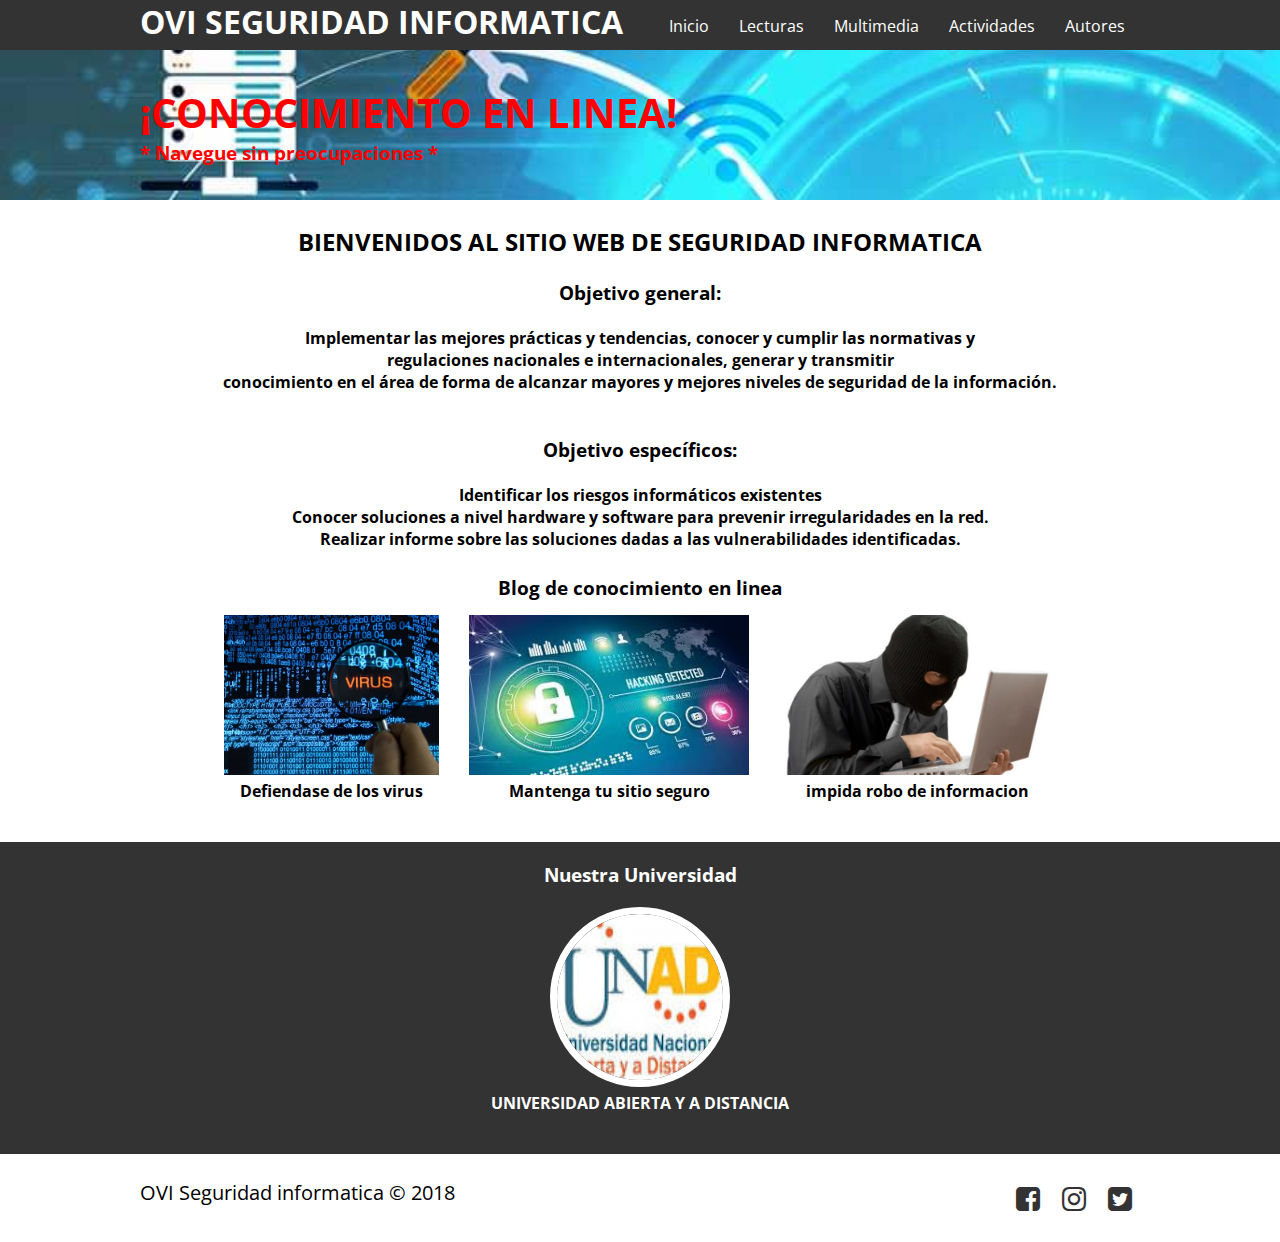
<file: index.html>
<!DOCTYPE html>
<html lang="es">
	<head>
		<title>OVI SEGURIDAD INFORMATICA</title>
		<meta charset="utf-8">
		<meta name="viewport" content="width=device-width, user-scalable=no, initial-scale=1, maximum-sacale=1, minimun-scale=1">
		<meta description="OVI SEGURIDAD INFORMATICA">
		<link rel="stylesheet" type="text/css" href="css/fontello.css">
		<link rel="stylesheet" type="text/css" href="css/estilos.css">
	</head>

	<body>
		<header>
			<div class="contenedor">
				<h1 >OVI SEGURIDAD INFORMATICA</h1>
				<input type="checkbox" id="menu-bar">
				<label class="icon-menu" for="menu-bar"></label>

				<nav class="menu">
					<a href="">Inicio</a>
					<a href="lectura1.html">Lecturas</a>
					<a href="multimedia.html">Multimedia</a>
					<a href="actividades.html">Actividades</a>
					<a href="autores.html">Autores</a>
				</nav>
			</div>
		</header>

		<main>
			<section id="banner">
				<img src="img/seguridad.jpg">
				<div class="contenedor">
					<h2><font color=red>¡CONOCIMIENTO EN LINEA!</h2>
					<h3><p>* Navegue sin preocupaciones *</p></font></h3>
				</div>
				
			</section>

			<section id="bienvenidos">
				<h2>BIENVENIDOS AL SITIO WEB DE SEGURIDAD INFORMATICA</h2><br>
				<h3>Objetivo general:</h3><br>
				<h4>Implementar las mejores prácticas y tendencias, conocer
				y cumplir las normativas y <br> regulaciones nacionales e
				internacionales, generar y transmitir <br> conocimiento en el
				área de forma de alcanzar mayores y mejores niveles de
				seguridad de la información.</h4><br>
				<br>
				<h3>Objetivo específicos:</h3><br>
				<h4>Identificar los riesgos informáticos existentes<br>
				Conocer soluciones a nivel hardware y software para
				prevenir irregularidades en la red.<br>
				Realizar informe sobre las soluciones dadas a las
				vulnerabilidades identificadas.<br>
				</h4>
				
			</section>
			
			<section id="blog">
				<h3>Blog de conocimiento en linea</h3>
				<div class="contenedor">
					<article>
						<img src="img/virus.jpg" height="160">
						<h4>Defiendase de los virus</h4>
					</article>
					<article>
						<img src="img/seguro.jpg" height="160">
						<h4>Mantenga tu sitio seguro</h4>
					</article>
					<article>
						<img src="img/robo.jpg" height="160">
						<h4>impida robo de informacion</h4>
					</article>
				</div>
				
			</section>


			<section id="info">
				<h3>Nuestra Universidad</h3>
				<div class="contenedor">
					<div class="info-mascotas">
						<img src="img/logo.jpg" alt="">
						<h4>UNIVERSIDAD ABIERTA Y A DISTANCIA</h4>
					</div>
				</div>
				
			</section>
		</main>

		<footer>
			<div class="contenedor">
				<p class="copy">OVI Seguridad informatica &copy; 2018</p>
				<div class="sociales">
					<a href="https://www.facebook.com/unad.dorada?ref=br_rs" class="icon-facebook-squared"></a>
					<a href="https://www.instagram.com/universidadunad/" class="icon-instagram"></a>
					<a href="https://twitter.com/UniversidadUNAD" class="icon-twitter-squared"></a>
				</div>
			</div>
		</footer>

	</body>
</html>
</file>
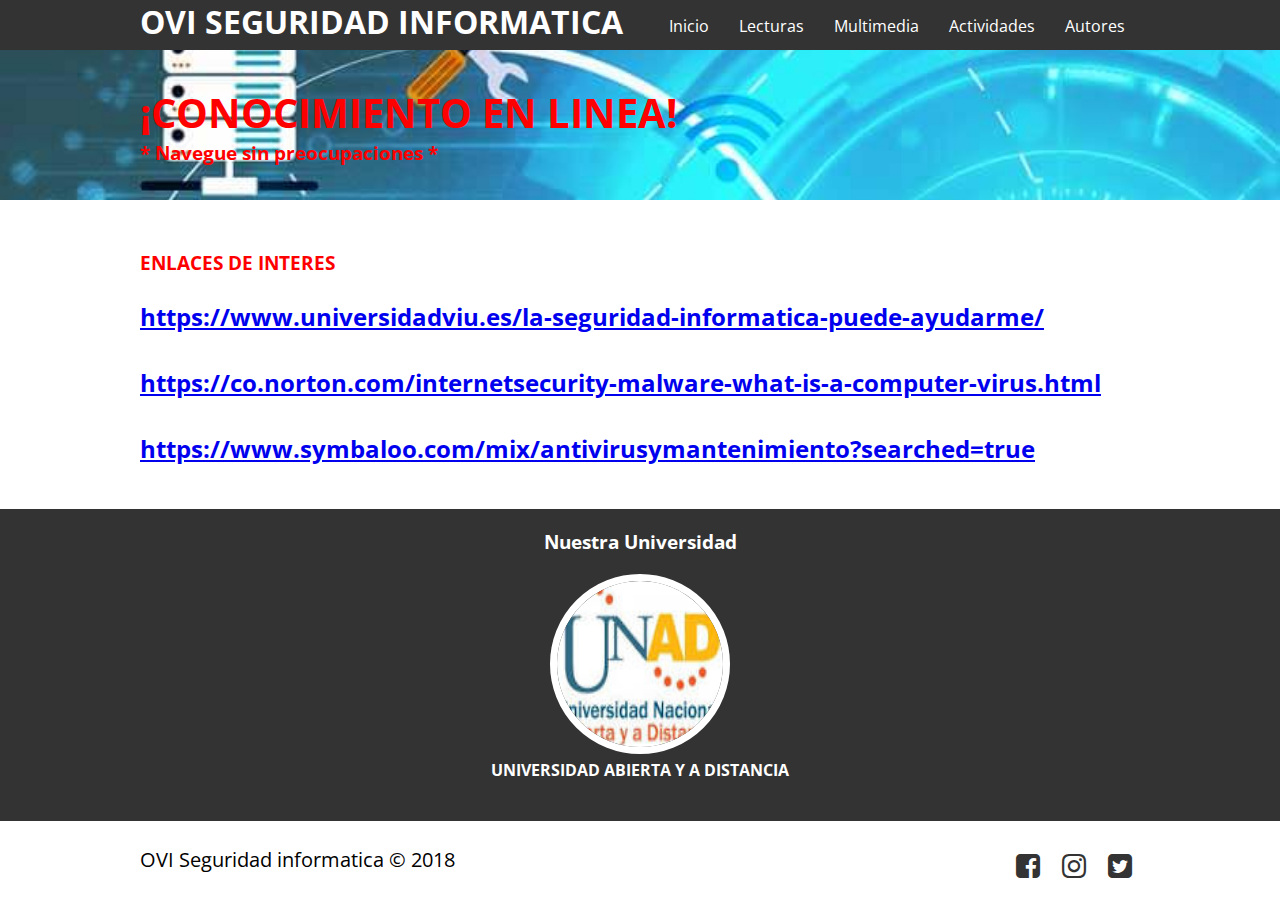
<file: actividades.html>
<!DOCTYPE html>
<html lang="es">
	<head>
		<title>OVI SEGURIDAD INFORMATICA</title>
		<meta charset="utf-8">
		<meta name="viewport" content="width=device-width, user-scalable=no, initial-scale=1, maximum-sacale=1, minimun-scale=1">
		<meta description="OVI SEGURIDAD INFORMATICA">
		<link rel="stylesheet" type="text/css" href="css/fontello.css">
		<link rel="stylesheet" type="text/css" href="css/estilos.css">
		<link rel="stylesheet" type="text/css" href="css/menu2.css">
	</head>

	<body>
		<header>
			<div class="contenedor">
				<h1 >OVI SEGURIDAD INFORMATICA</h1>
				<input type="checkbox" id="menu-bar">
				<label class="icon-menu" for="menu-bar"></label>

				<nav class="menu">
					<a href="index.html">Inicio</a>
					<a href="">Lecturas</a>
					<a href="multimedia.html">Multimedia</a>
					<a href="actividades.html">Actividades</a>
					<a href="autores.html">Autores</a>
				</nav>
			</div>
		</header>

		<main>
			<section id="banner">
				<img src="img/seguridad.jpg">
				<div class="contenedor">
					<h2><font color=red>¡CONOCIMIENTO EN LINEA!</h2>
					<h3><p>* Navegue sin preocupaciones *</p></font></h3>			
				</div>
				
			</section>

			
			<div class="contenedor">
			
			<h3><br><font color=red>ENLACES DE INTERES</font><BR><BR></h3>
			
				<h2>
				<a href="https://www.universidadviu.es/la-seguridad-informatica-puede-ayudarme/" target=_blank>
					https://www.universidadviu.es/la-seguridad-informatica-puede-ayudarme/
				</a>
				<br><br>
				<a href="https://co.norton.com/internetsecurity-malware-what-is-a-computer-virus.html" target=_blank>
					https://co.norton.com/internetsecurity-malware-what-is-a-computer-virus.html
				</a>
				<br><br>
				
				<a href="https://www.symbaloo.com/mix/antivirusymantenimiento?searched=true" target=_blank>
					https://www.symbaloo.com/mix/antivirusymantenimiento?searched=true
				</a>
				</h2>
				<BR><BR>
			</div>
			<section id="info">
				<h3>Nuestra Universidad</h3>
				<div class="contenedor">
					<div class="info-mascotas">
						<img src="img/logo.jpg" alt="">
						<h4>UNIVERSIDAD ABIERTA Y A DISTANCIA</h4>
					</div>
				</div>
				
			</section>
		</main>

		<footer>
			<div class="contenedor">
				<p class="copy">OVI Seguridad informatica &copy; 2018</p>
				<div class="sociales">
					<a href="https://www.facebook.com/unad.dorada?ref=br_rs" class="icon-facebook-squared"></a>
					<a href="https://www.instagram.com/universidadunad/" class="icon-instagram"></a>
					<a href="https://twitter.com/UniversidadUNAD" class="icon-twitter-squared"></a>
				</div>
			</div>
		</footer>

	</body>
</html>
</file>
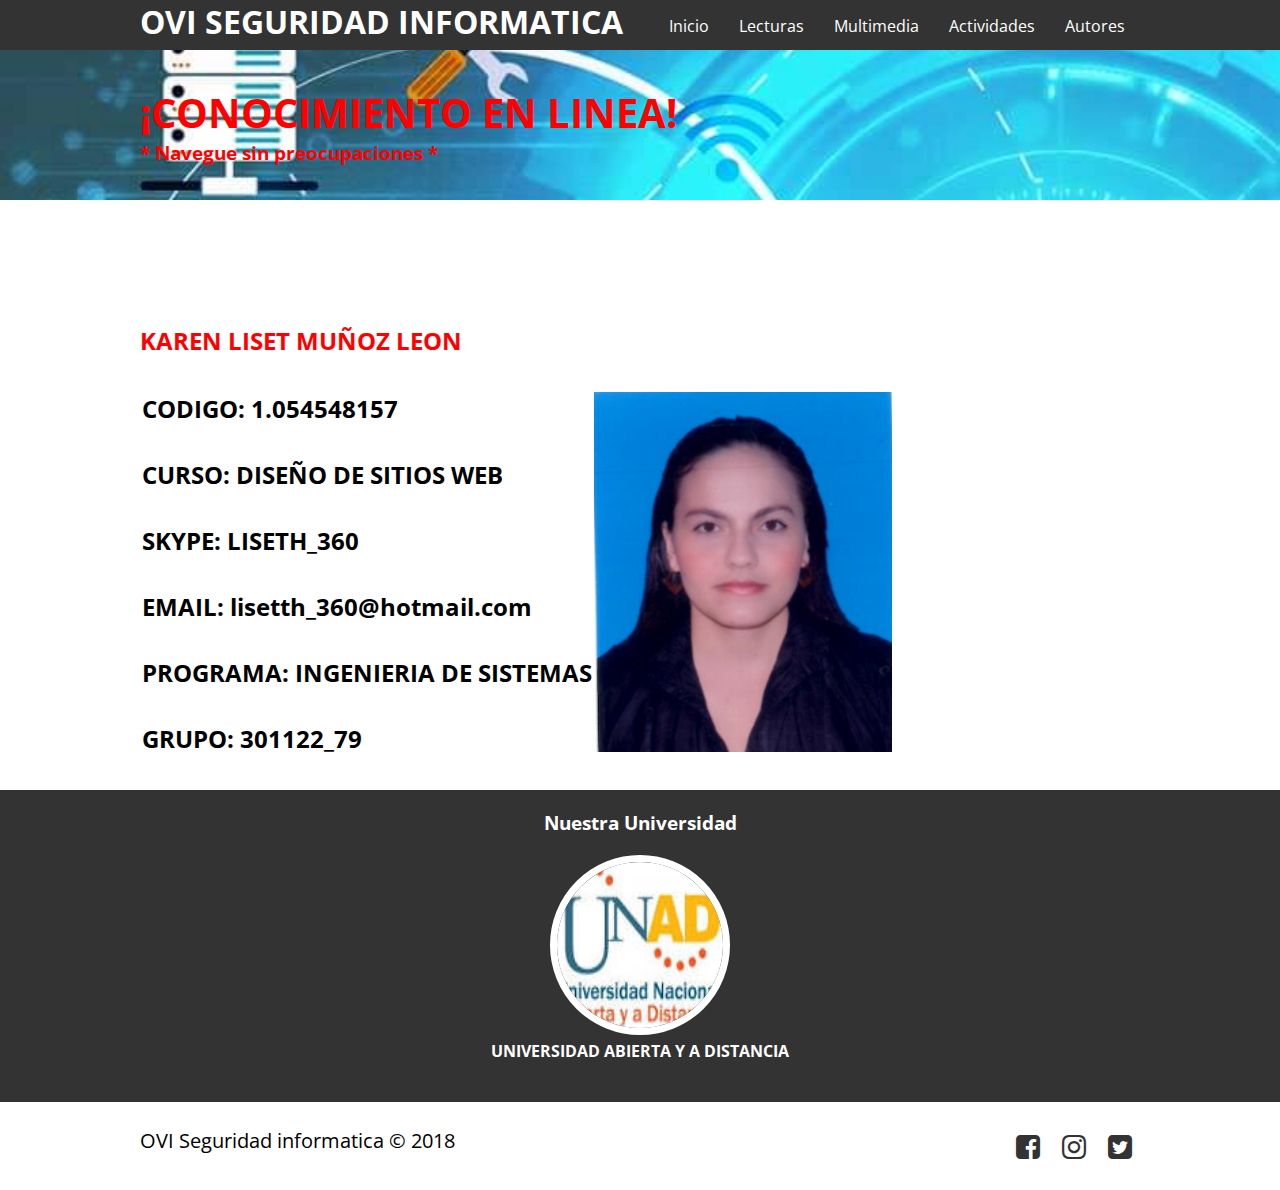
<file: autores.html>
<!DOCTYPE html>
<html lang="es">
	<head>
		<title>OVI SEGURIDAD INFORMATICA</title>
		<meta charset="utf-8">
		<meta name="viewport" content="width=device-width, user-scalable=no, initial-scale=1, maximum-sacale=1, minimun-scale=1">
		<meta description="OVI SEGURIDAD INFORMATICA">
		<link rel="stylesheet" type="text/css" href="css/fontello.css">
		<link rel="stylesheet" type="text/css" href="css/estilos.css">
		<link rel="stylesheet" type="text/css" href="css/menu2.css">
	</head>

	<body>
		<header>
			<div class="contenedor">
				<h1 >OVI SEGURIDAD INFORMATICA</h1>
				<input type="checkbox" id="menu-bar">
				<label class="icon-menu" for="menu-bar"></label>

				<nav class="menu">
					<a href="index.html">Inicio</a>
					<a href="">Lecturas</a>
					<a href="multimedia.html">Multimedia</a>
					<a href="actividades.html">Actividades</a>
					<a href="autores.html">Autores</a>
				</nav>
			</div>
		</header>

		<main>
			<section id="banner">
				<img src="img/seguridad.jpg">
				<div class="contenedor">
					<h2><font color=red>¡CONOCIMIENTO EN LINEA!</h2>
					<h3><p>* Navegue sin preocupaciones *</p></font></h3>			
				</div>
				
			</section>

			
			<div class="contenedor">
			
				<h2><BR><br><br><font color=red> KAREN LISET MUÑOZ LEON</font><BR><BR></h2>
				<table><tr><td>
				<h2>
				CODIGO: 1.054548157<br><br>
				CURSO: DISEÑO DE SITIOS WEB<br><br>
				SKYPE: LISETH_360<br><br>
				EMAIL: lisetth_360@hotmail.com<br><br>
				PROGRAMA: INGENIERIA DE SISTEMAS<br><br>
				GRUPO: 301122_79<br><br>
				</h2>
				</td><td valign=top>
					<img src="img/karen.jpg" height="360">
				</td></tr></table>
			</div>
			<section id="info">
				<h3>Nuestra Universidad</h3>
				<div class="contenedor">
					<div class="info-mascotas">
						<img src="img/logo.jpg" alt="">
						<h4>UNIVERSIDAD ABIERTA Y A DISTANCIA</h4>
					</div>
				</div>
				
			</section>
		</main>

		<footer>
			<div class="contenedor">
				<p class="copy">OVI Seguridad informatica &copy; 2018</p>
				<div class="sociales">
					<a href="https://www.facebook.com/unad.dorada?ref=br_rs" class="icon-facebook-squared"></a>
					<a href="https://www.instagram.com/universidadunad/" class="icon-instagram"></a>
					<a href="https://twitter.com/UniversidadUNAD" class="icon-twitter-squared"></a>
				</div>
			</div>
		</footer>

	</body>
</html>
</file>
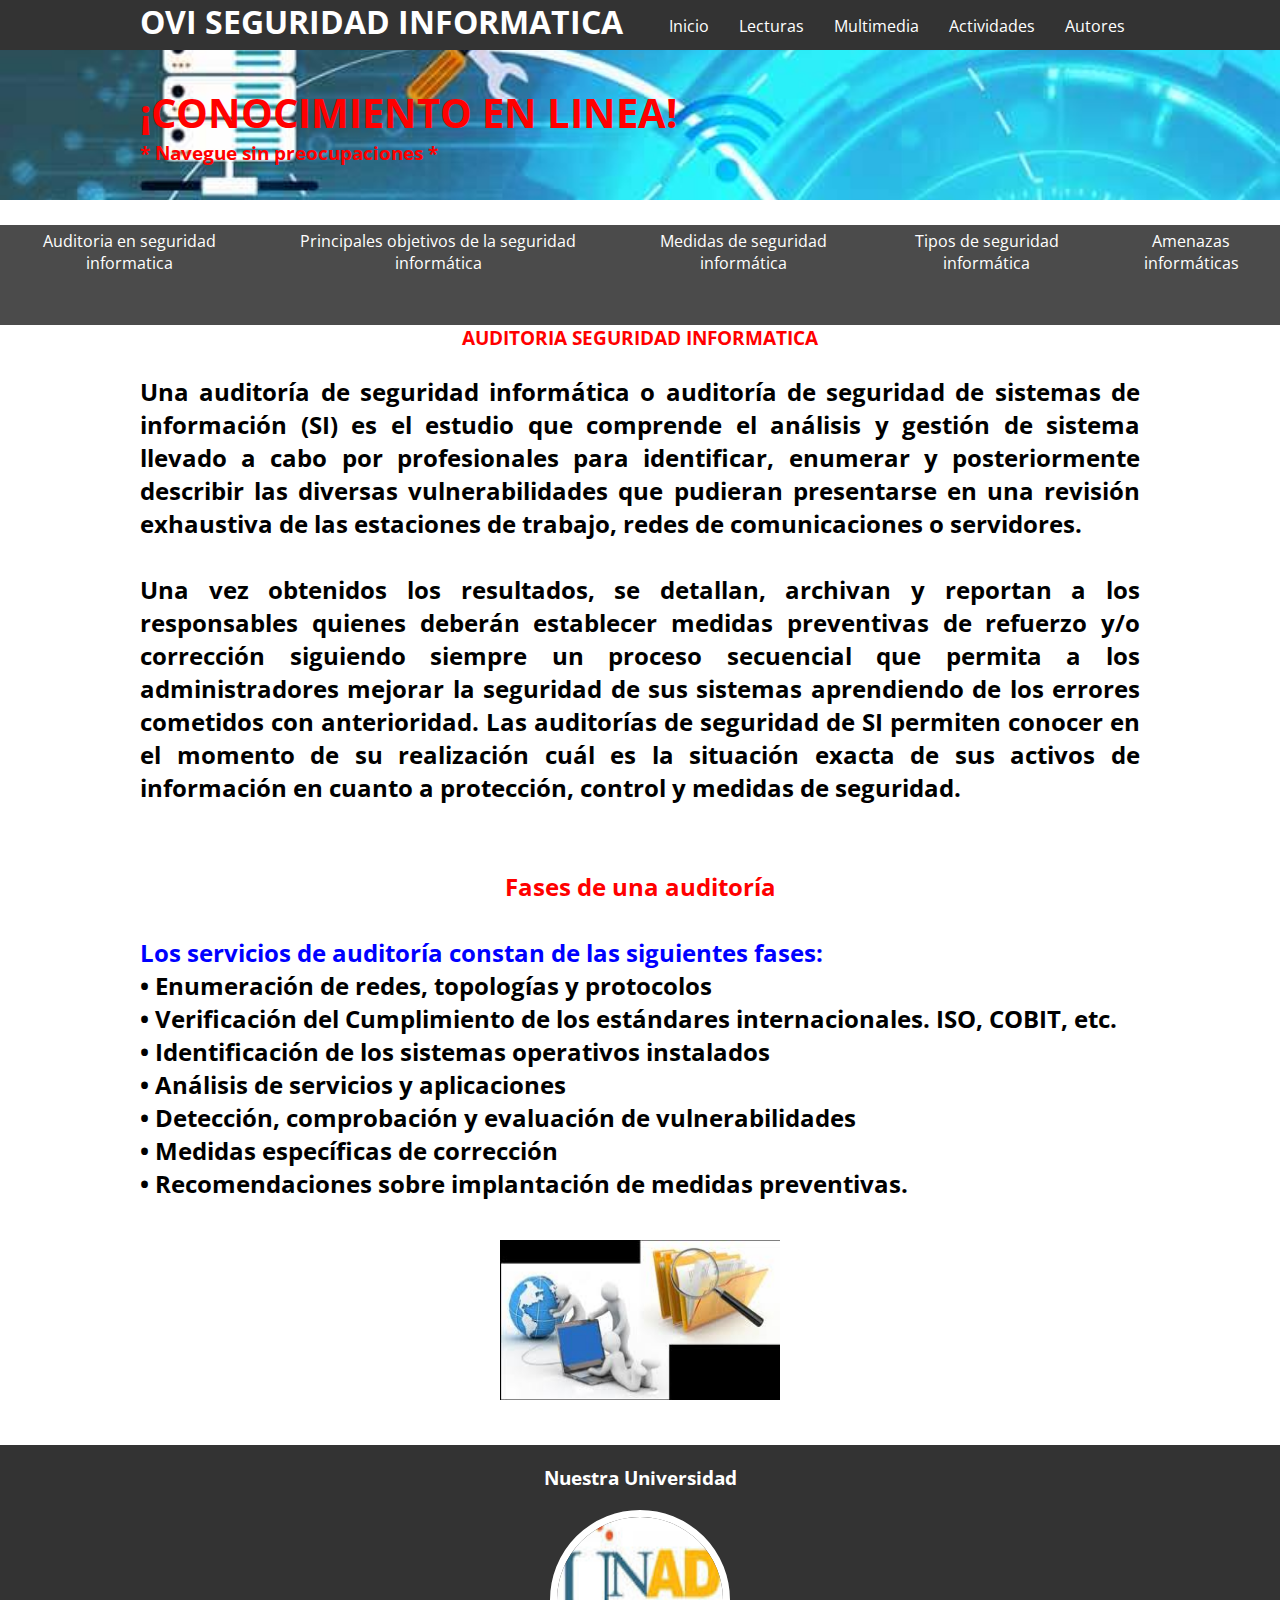
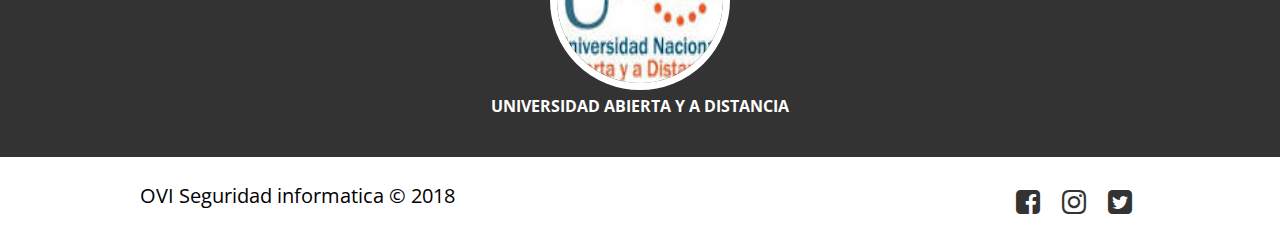
<file: lectura1.html>
<!DOCTYPE html>
<html lang="es">
	<head>
		<title>OVI SEGURIDAD INFORMATICA</title>
		<meta charset="utf-8">
		<meta name="viewport" content="width=device-width, user-scalable=no, initial-scale=1, maximum-sacale=1, minimun-scale=1">
		<meta description="OVI SEGURIDAD INFORMATICA">
		<link rel="stylesheet" type="text/css" href="css/fontello.css">
		<link rel="stylesheet" type="text/css" href="css/estilos.css">
		<link rel="stylesheet" type="text/css" href="css/menu2.css">
	</head>

	<body>
		<header>
			<div class="contenedor">
				<h1 >OVI SEGURIDAD INFORMATICA</h1>
				<input type="checkbox" id="menu-bar">
				<label class="icon-menu" for="menu-bar"></label>

				<nav class="menu">
					<a href="index.html">Inicio</a>
					<a href="">Lecturas</a>
					<a href="multimedia.html">Multimedia</a>
					<a href="actividades.html">Actividades</a>
					<a href="autores.html">Autores</a>
				</nav>
			</div>
		</header>

		<main>
			<section id="banner">
				<img src="img/seguridad.jpg">
				<div class="contenedor">
					<h2><font color=red>¡CONOCIMIENTO EN LINEA!</h2>
					<h3><p>* Navegue sin preocupaciones *</p></font></h3>			
				</div>
				
			</section>

			<section id="bienvenidos">
			<nav class="menu2">
					<a href="lectura1.html">Auditoria en seguridad informatica</a>
					<a href="lectura2.html">Principales objetivos de la seguridad informática</a>
					<a href="lectura3.html">Medidas de seguridad informática</a>
					<a href="lectura4.html">Tipos de seguridad informática</a>
					<a href="lectura5.html">Amenazas informáticas</a>		
			</nav>
			<div class="contenedor">
			
				<h3><BR><br><br><font color=red> AUDITORIA SEGURIDAD INFORMATICA</font><BR><BR></h3>
				<h2><p align=justify>Una auditoría de seguridad informática o auditoría de seguridad de sistemas de información 
				(SI) es el estudio que comprende el análisis y gestión de sistema llevado a cabo por
				profesionales para identificar, enumerar y posteriormente describir las diversas 
				vulnerabilidades que pudieran presentarse en una revisión exhaustiva de las estaciones
				de trabajo, redes de comunicaciones o servidores.<br><br>
				Una vez obtenidos los resultados, se detallan, archivan y reportan a los
				responsables quienes deberán establecer medidas preventivas de refuerzo y/o corrección 
				siguiendo siempre un proceso secuencial que permita a los administradores mejorar la seguridad 
				de sus sistemas aprendiendo de los errores cometidos con anterioridad.
				Las auditorías de seguridad de SI permiten conocer en el momento de su realización cuál es la 
				situación exacta de sus activos de información en cuanto a protección, control y medidas de 
				seguridad.</p><br><br>
				
				<font color=red>Fases de una auditoría<br><br></font>
				
				<p align=justify><font color=blue>Los servicios de auditoría constan de las siguientes fases:</font><br>
•	Enumeración de redes, topologías y protocolos<br>
•	Verificación del Cumplimiento de los estándares internacionales. ISO, COBIT, etc.<br>
•	Identificación de los sistemas operativos instalados<br>
•	Análisis de servicios y aplicaciones<br>
•	Detección, comprobación y evaluación de vulnerabilidades<br>
•	Medidas específicas de corrección<br>
•	Recomendaciones sobre implantación de medidas preventivas.<br><p>	
</h2>


</div>
				
			</section>
			
			<section id="blog">
				
				<div class="contenedor">
					<article>
						<img src="img/auditoria.jpg" height="160">
					</article>
				</div>
				
			</section>


			<section id="info">
				<h3>Nuestra Universidad</h3>
				<div class="contenedor">
					<div class="info-mascotas">
						<img src="img/logo.jpg" alt="">
						<h4>UNIVERSIDAD ABIERTA Y A DISTANCIA</h4>
					</div>
				</div>
				
			</section>
		</main>

		<footer>
			<div class="contenedor">
				<p class="copy">OVI Seguridad informatica &copy; 2018</p>
				<div class="sociales">
					<a href="https://www.facebook.com/unad.dorada?ref=br_rs" class="icon-facebook-squared"></a>
					<a href="https://www.instagram.com/universidadunad/" class="icon-instagram"></a>
					<a href="https://twitter.com/UniversidadUNAD" class="icon-twitter-squared"></a>
				</div>
			</div>
		</footer>

	</body>
</html>
</file>
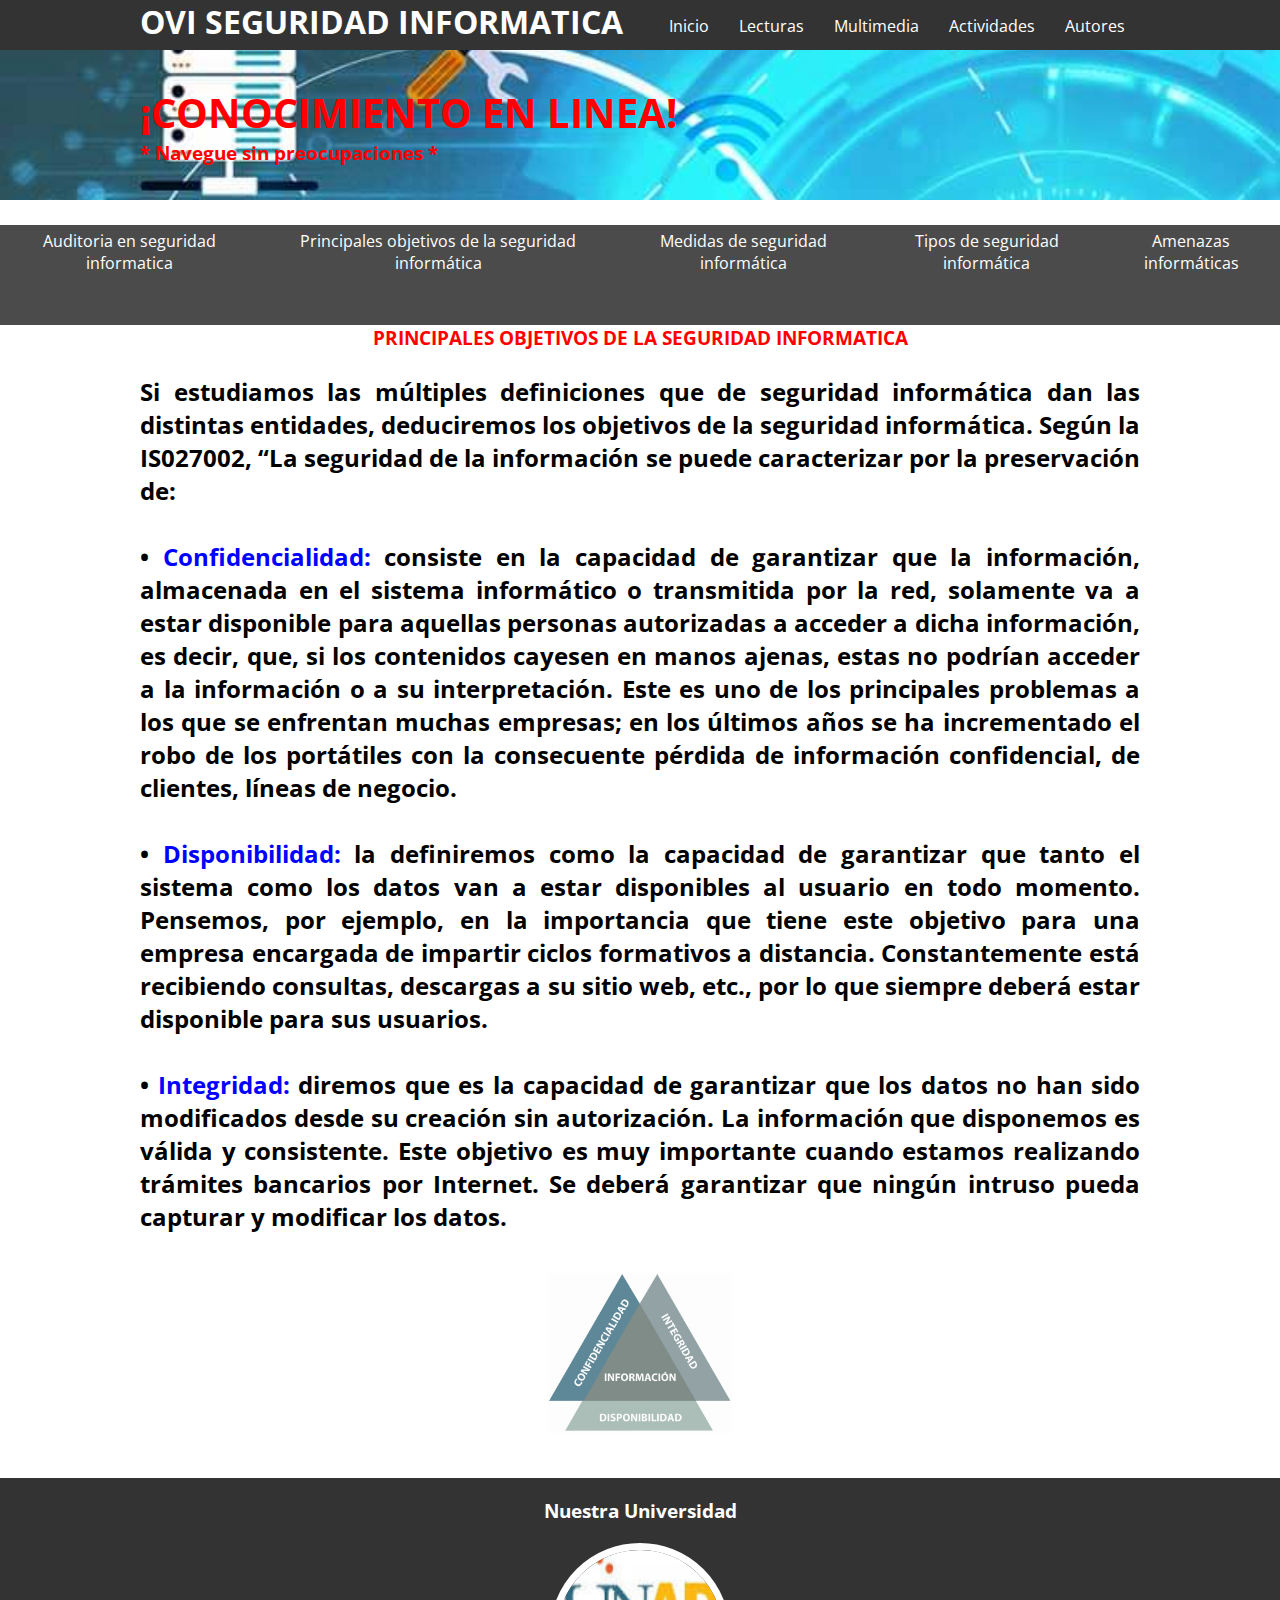
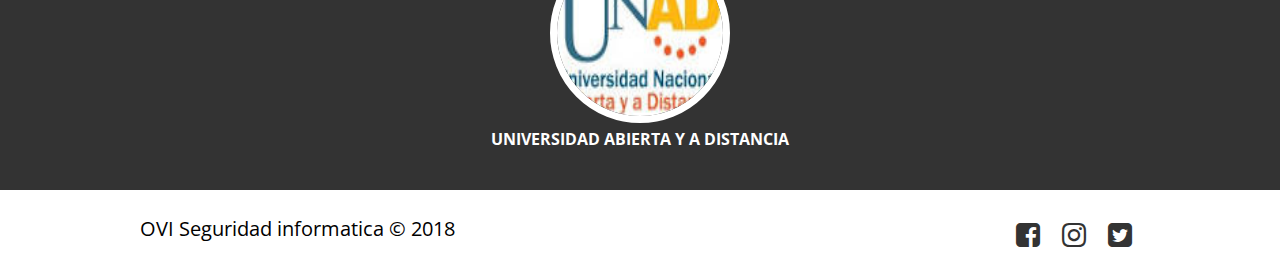
<file: lectura2.html>
<!DOCTYPE html>
<html lang="es">
	<head>
		<title>OVI SEGURIDAD INFORMATICA</title>
		<meta charset="utf-8">
		<meta name="viewport" content="width=device-width, user-scalable=no, initial-scale=1, maximum-sacale=1, minimun-scale=1">
		<meta description="OVI SEGURIDAD INFORMATICA">
		<link rel="stylesheet" type="text/css" href="css/fontello.css">
		<link rel="stylesheet" type="text/css" href="css/estilos.css">
		<link rel="stylesheet" type="text/css" href="css/menu2.css">
	</head>

	<body>
		<header>
			<div class="contenedor">
				<h1 >OVI SEGURIDAD INFORMATICA</h1>
				<input type="checkbox" id="menu-bar">
				<label class="icon-menu" for="menu-bar"></label>

				<nav class="menu">
					<a href="index.html">Inicio</a>
					<a href="">Lecturas</a>
					<a href="multimedia.html">Multimedia</a>
					<a href="actividades.html">Actividades</a>
					<a href="autores.html">Autores</a>
				</nav>
			</div>
		</header>

		<main>
			<section id="banner">
				<img src="img/seguridad.jpg">
				<div class="contenedor">
					<h2><font color=red>¡CONOCIMIENTO EN LINEA!</h2>
					<h3><p>* Navegue sin preocupaciones *</p></font></h3>			
				</div>
				
			</section>

			<section id="bienvenidos">
			<nav class="menu2">
					<a href="lectura1.html">Auditoria en seguridad informatica</a>
					<a href="lectura2.html">Principales objetivos de la seguridad informática</a>
					<a href="lectura3.html">Medidas de seguridad informática</a>
					<a href="lectura4.html">Tipos de seguridad informática</a>
					<a href="lectura5.html">Amenazas informáticas</a>		
			</nav>
			<div class="contenedor">
			
				<h3><BR><br><br><font color=red>PRINCIPALES OBJETIVOS DE LA SEGURIDAD INFORMATICA</font><BR><BR></h3>
				<h2><p align=justify>
				
				
				Si estudiamos las múltiples definiciones que de seguridad informática dan las distintas entidades, 
		deduciremos los objetivos de la seguridad informática. Según la IS027002, “La seguridad de la información
		se puede caracterizar por la preservación de:<br><br>

		• <font color=blue>Confidencialidad:</font> consiste en la capacidad de garantizar que la información, almacenada en el sistema 
informático o transmitida por la red, solamente va a estar disponible para aquellas personas autorizadas a acceder a 
dicha información, es decir, que, si los contenidos cayesen en manos ajenas, estas no podrían acceder a la información 
o a su interpretación. Este es uno de los principales problemas a los que se enfrentan muchas empresas; 
en los últimos años se ha incrementado el robo de los portátiles con la consecuente pérdida de información confidencial, 
de clientes, líneas de negocio.<br><br>

•<font color=blue> Disponibilidad:</font> la definiremos como la capacidad de garantizar que tanto el sistema como los datos van a estar disponibles 
al usuario en todo momento. Pensemos, por ejemplo, en la importancia que tiene este objetivo para una empresa encargada de 
impartir ciclos formativos a distancia. Constantemente está recibiendo consultas, descargas a su sitio web, etc., por lo que 
siempre deberá estar disponible para sus usuarios.<br><br>

• <font color=blue>Integridad:</font> diremos que es la capacidad de garantizar que los datos no han sido modificados desde su creación sin autorización. 
La información que disponemos es válida y consistente. Este objetivo es muy importante cuando estamos realizando trámites
 bancarios por Internet. Se deberá garantizar que ningún intruso pueda capturar y modificar los datos.<br>	
</h2>


</div>
				
			</section>
			
			<section id="blog">
				
				<div class="contenedor">
					<article>
						<img src="img/unidad.jpg" height="160">
					</article>
				</div>
				
			</section>


			<section id="info">
				<h3>Nuestra Universidad</h3>
				<div class="contenedor">
					<div class="info-mascotas">
						<img src="img/logo.jpg" alt="">
						<h4>UNIVERSIDAD ABIERTA Y A DISTANCIA</h4>
					</div>
				</div>
				
			</section>
		</main>

		<footer>
			<div class="contenedor">
				<p class="copy">OVI Seguridad informatica &copy; 2018</p>
				<div class="sociales">
					<a href="https://www.facebook.com/unad.dorada?ref=br_rs" class="icon-facebook-squared"></a>
					<a href="https://www.instagram.com/universidadunad/" class="icon-instagram"></a>
					<a href="https://twitter.com/UniversidadUNAD" class="icon-twitter-squared"></a>
				</div>
			</div>
		</footer>

	</body>
</html>
</file>
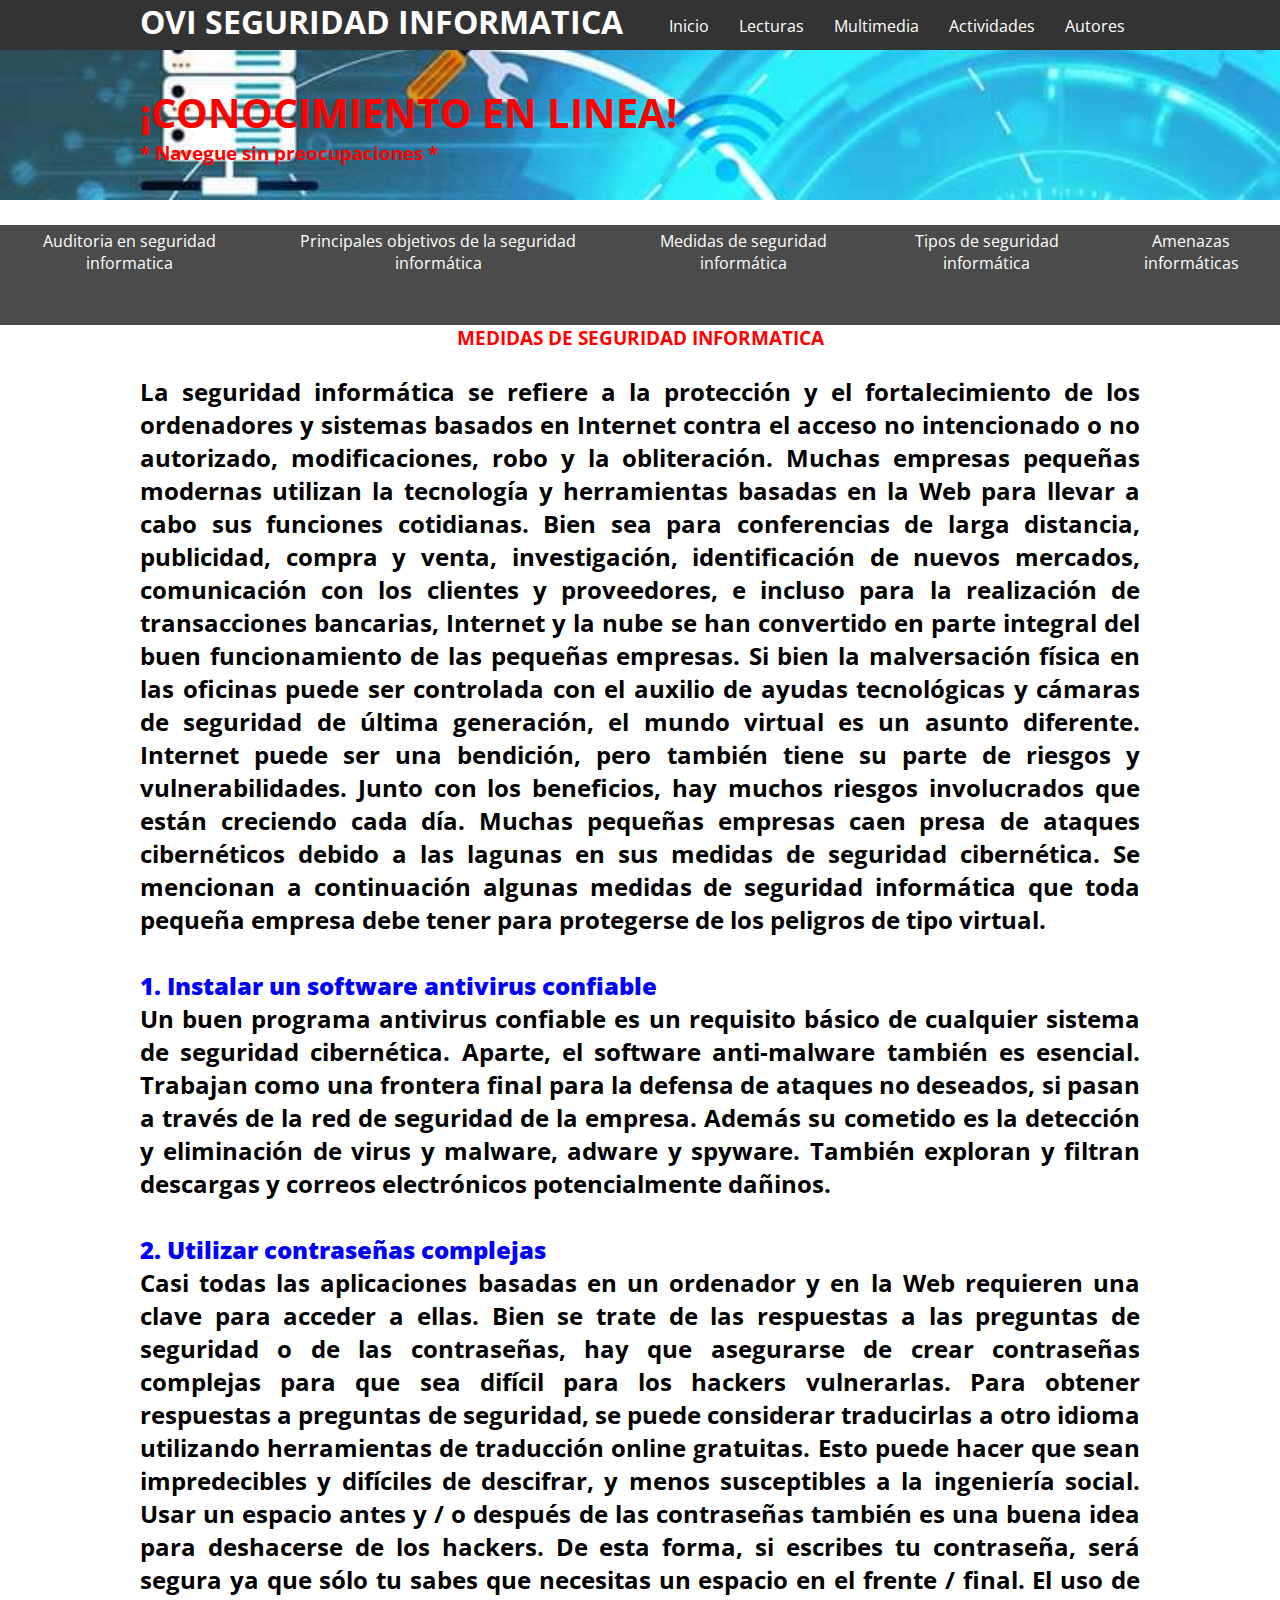
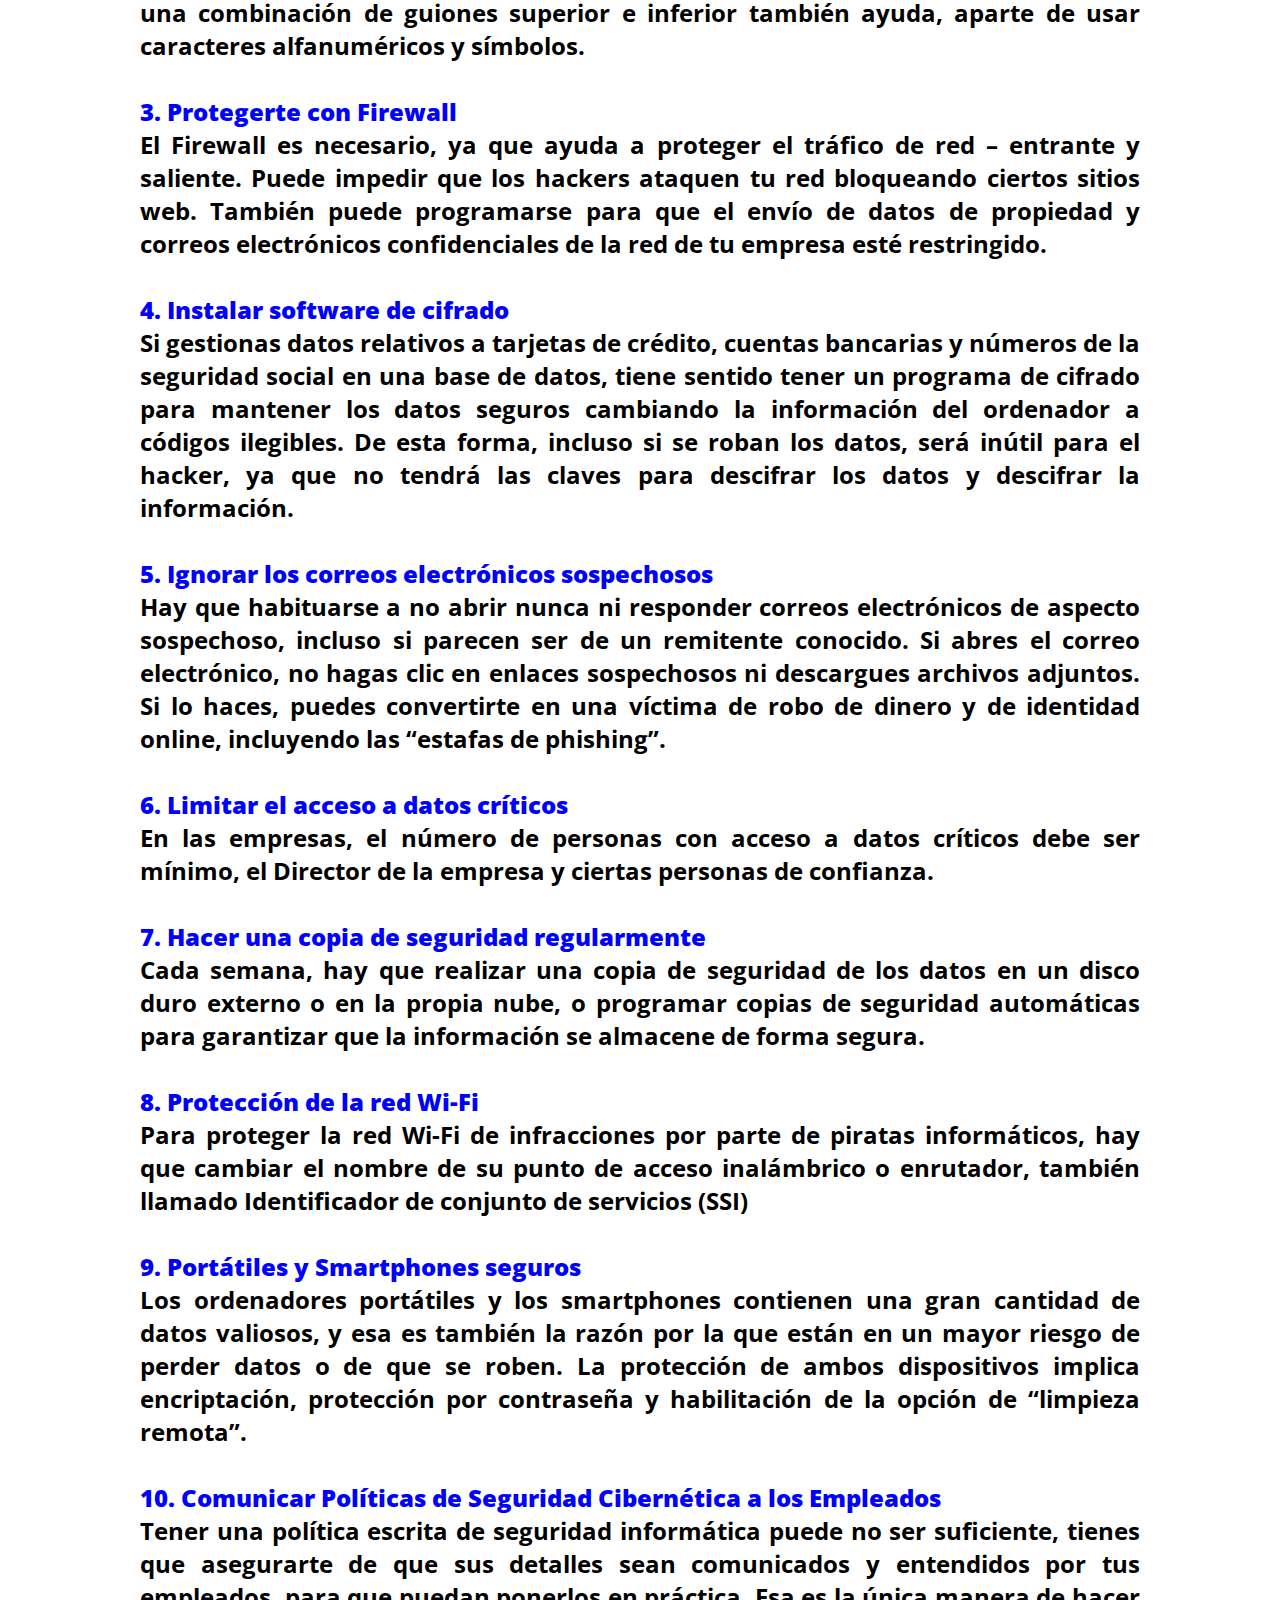
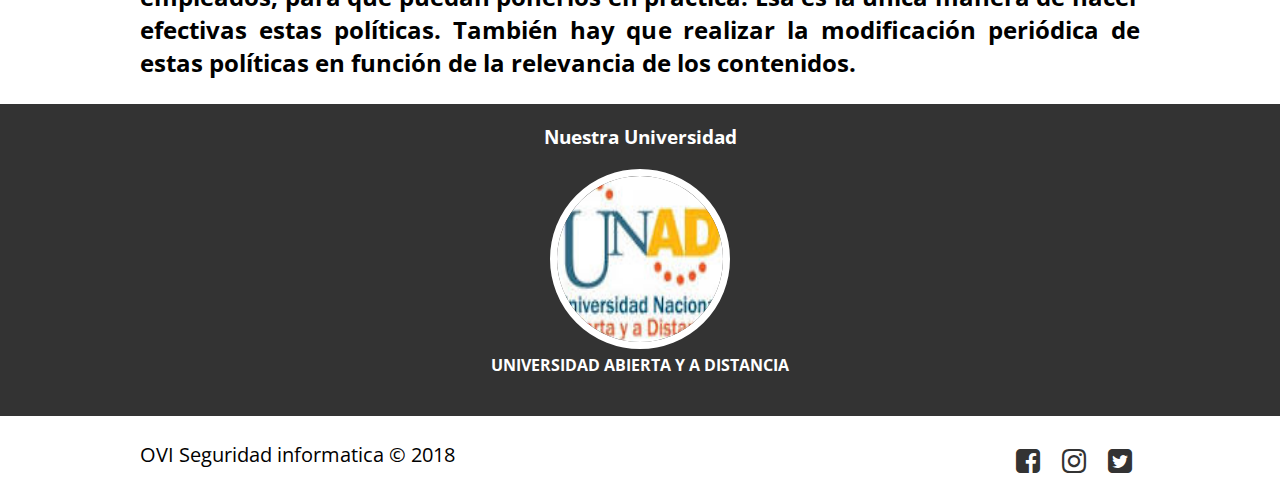
<file: lectura3.html>
<!DOCTYPE html>
<html lang="es">
	<head>
		<title>OVI SEGURIDAD INFORMATICA</title>
		<meta charset="utf-8">
		<meta name="viewport" content="width=device-width, user-scalable=no, initial-scale=1, maximum-sacale=1, minimun-scale=1">
		<meta description="OVI SEGURIDAD INFORMATICA">
		<link rel="stylesheet" type="text/css" href="css/fontello.css">
		<link rel="stylesheet" type="text/css" href="css/estilos.css">
		<link rel="stylesheet" type="text/css" href="css/menu2.css">
	</head>

	<body>
		<header>
			<div class="contenedor">
				<h1 >OVI SEGURIDAD INFORMATICA</h1>
				<input type="checkbox" id="menu-bar">
				<label class="icon-menu" for="menu-bar"></label>

				<nav class="menu">
					<a href="index.html">Inicio</a>
					<a href="">Lecturas</a>
					<a href="multimedia.html">Multimedia</a>
					<a href="actividades.html">Actividades</a>
					<a href="autores.html">Autores</a>
				</nav>
			</div>
		</header>

		<main>
			<section id="banner">
				<img src="img/seguridad.jpg">
				<div class="contenedor">
					<h2><font color=red>¡CONOCIMIENTO EN LINEA!</h2>
					<h3><p>* Navegue sin preocupaciones *</p></font></h3>			
				</div>
				
			</section>

			<section id="bienvenidos">
			<nav class="menu2">
					<a href="lectura1.html">Auditoria en seguridad informatica</a>
					<a href="lectura2.html">Principales objetivos de la seguridad informática</a>
					<a href="lectura3.html">Medidas de seguridad informática</a>
					<a href="lectura4.html">Tipos de seguridad informática</a>
					<a href="lectura5.html">Amenazas informáticas</a>		
			</nav>
			<div class="contenedor">
			
				<h3><BR><br><br><font color=red>MEDIDAS DE  SEGURIDAD INFORMATICA</font><BR><BR></h3>
				<h2><p align=justify>
				La seguridad informática se refiere a la protección y el fortalecimiento de los ordenadores y sistemas basados en Internet contra el acceso no intencionado o no autorizado, modificaciones, robo y la obliteración.
Muchas empresas pequeñas modernas utilizan la tecnología y herramientas basadas en la Web para llevar a cabo sus funciones cotidianas. Bien sea para conferencias de larga distancia, publicidad, compra y venta, investigación, identificación de nuevos mercados, comunicación con los clientes y proveedores, e incluso para la realización de transacciones bancarias, Internet y la nube se han convertido en parte integral del buen funcionamiento de las pequeñas empresas.
Si bien la malversación física en las oficinas puede ser controlada con el auxilio de ayudas tecnológicas y cámaras de seguridad de última generación, el mundo virtual es un asunto diferente. Internet puede ser una bendición, pero también tiene su parte de riesgos y vulnerabilidades. Junto con los beneficios, hay muchos riesgos involucrados que están creciendo cada día. Muchas pequeñas empresas caen presa de ataques cibernéticos debido a las lagunas en sus medidas de seguridad cibernética.
Se mencionan a continuación algunas medidas de seguridad informática que toda pequeña empresa debe tener para protegerse de los peligros de tipo virtual.
<br><br>
<b><font color=blue>1. Instalar un software antivirus confiable</font><br></b>
Un buen programa antivirus confiable es un requisito básico de cualquier sistema de seguridad cibernética. Aparte, el software anti-malware también es esencial. Trabajan como una frontera final para la defensa de ataques no deseados, si pasan a través de la red de seguridad de la empresa. Además su cometido es la detección y eliminación de virus y malware, adware y spyware. También exploran y filtran descargas y correos electrónicos potencialmente dañinos.
<br><br>
<b><font color=blue>2. Utilizar contraseñas complejas</font><br></b>
Casi todas las aplicaciones basadas en un ordenador y en la Web requieren una clave para acceder a ellas. Bien se trate de las respuestas a las preguntas de seguridad o de las contraseñas, hay que asegurarse de crear contraseñas complejas para que sea difícil para los hackers vulnerarlas.
Para obtener respuestas a preguntas de seguridad, se puede considerar traducirlas a otro idioma utilizando herramientas de traducción online gratuitas. Esto puede hacer que sean impredecibles y difíciles de descifrar, y menos susceptibles a la ingeniería social.
Usar un espacio antes y / o después de las contraseñas también es una buena idea para deshacerse de los hackers. De esta forma, si escribes tu contraseña, será segura ya que sólo tu sabes que necesitas un espacio en el frente / final. El uso de una combinación de guiones superior e inferior también ayuda, aparte de usar caracteres alfanuméricos y símbolos.
<br><br>
<b><font color=blue>3. Protegerte con Firewall</font></b><br>
El Firewall es necesario, ya que ayuda a proteger el tráfico de red – entrante y saliente. Puede impedir que los hackers ataquen tu red bloqueando ciertos sitios web. También puede programarse para que el envío de datos de propiedad y correos electrónicos confidenciales de la red de tu empresa esté restringido.
<br><br>
<b><font color=blue>4. Instalar software de cifrado</font><br></b>
Si gestionas datos relativos a tarjetas de crédito, cuentas bancarias y números de la seguridad social en una base de datos, tiene sentido tener un programa de cifrado para mantener los datos seguros cambiando la información del ordenador a códigos ilegibles.
De esta forma, incluso si se roban los datos, será inútil para el hacker, ya que no tendrá las claves para descifrar los datos y descifrar la información.
<br><br>
<b>
<font color=blue>5. Ignorar  los correos electrónicos sospechosos</font><br></b>
Hay que habituarse a no abrir nunca ni responder correos electrónicos de aspecto sospechoso, incluso si parecen ser de un remitente conocido. Si abres el correo electrónico, no hagas clic en enlaces sospechosos ni descargues archivos adjuntos. Si lo haces, puedes convertirte en una víctima de robo de dinero y de identidad online, incluyendo  las “estafas de phishing”.
<br><br>
<b><font color=blue>6. Limitar el acceso a datos críticos</font><br></b>
En las empresas, el número de personas con acceso a datos críticos debe ser  mínimo, el Director de la empresa y ciertas personas de confianza.
<br><br>
<b><font color=blue>7. Hacer una copia de seguridad regularmente</font><br></b>
Cada semana, hay que realizar una copia de seguridad de los datos en un disco duro externo o en la propia nube, o programar copias de seguridad automáticas para garantizar que la información se almacene de forma segura.
<br><br>
<b><font color=blue>8. Protección de la red Wi-Fi</font><br></b>
Para proteger la red Wi-Fi de infracciones por parte de piratas informáticos, hay que cambiar el nombre de su punto de acceso inalámbrico o enrutador, también llamado Identificador de conjunto de servicios (SSI)
<br><br>
<b><font color=blue>9. Portátiles y Smartphones seguros</font><br></b>
Los ordenadores portátiles y los smartphones contienen una gran cantidad de datos valiosos, y esa es también la razón por la que están en un mayor riesgo de perder datos o de que se roben. La protección de ambos dispositivos implica encriptación, protección por contraseña y habilitación de la opción de “limpieza remota”.
<br><br>
<b><font color=blue>10. Comunicar Políticas de Seguridad Cibernética a los Empleados</font><br></b>
Tener una política escrita de seguridad informática puede no ser suficiente, tienes que asegurarte de que sus detalles sean comunicados y entendidos por tus empleados, para que puedan ponerlos en práctica. Esa es la única manera de hacer efectivas estas políticas. También hay que realizar la modificación periódica de estas políticas en función de la relevancia de los contenidos.


	
</h2>


</div>
				
			</section>
			
			


			<section id="info">
				<h3>Nuestra Universidad</h3>
				<div class="contenedor">
					<div class="info-mascotas">
						<img src="img/logo.jpg" alt="">
						<h4>UNIVERSIDAD ABIERTA Y A DISTANCIA</h4>
					</div>
				</div>
				
			</section>
		</main>

		<footer>
			<div class="contenedor">
				<p class="copy">OVI Seguridad informatica &copy; 2018</p>
				<div class="sociales">
					<a href="https://www.facebook.com/unad.dorada?ref=br_rs" class="icon-facebook-squared"></a>
					<a href="https://www.instagram.com/universidadunad/" class="icon-instagram"></a>
					<a href="https://twitter.com/UniversidadUNAD" class="icon-twitter-squared"></a>
				</div>
			</div>
		</footer>

	</body>
</html>
</file>
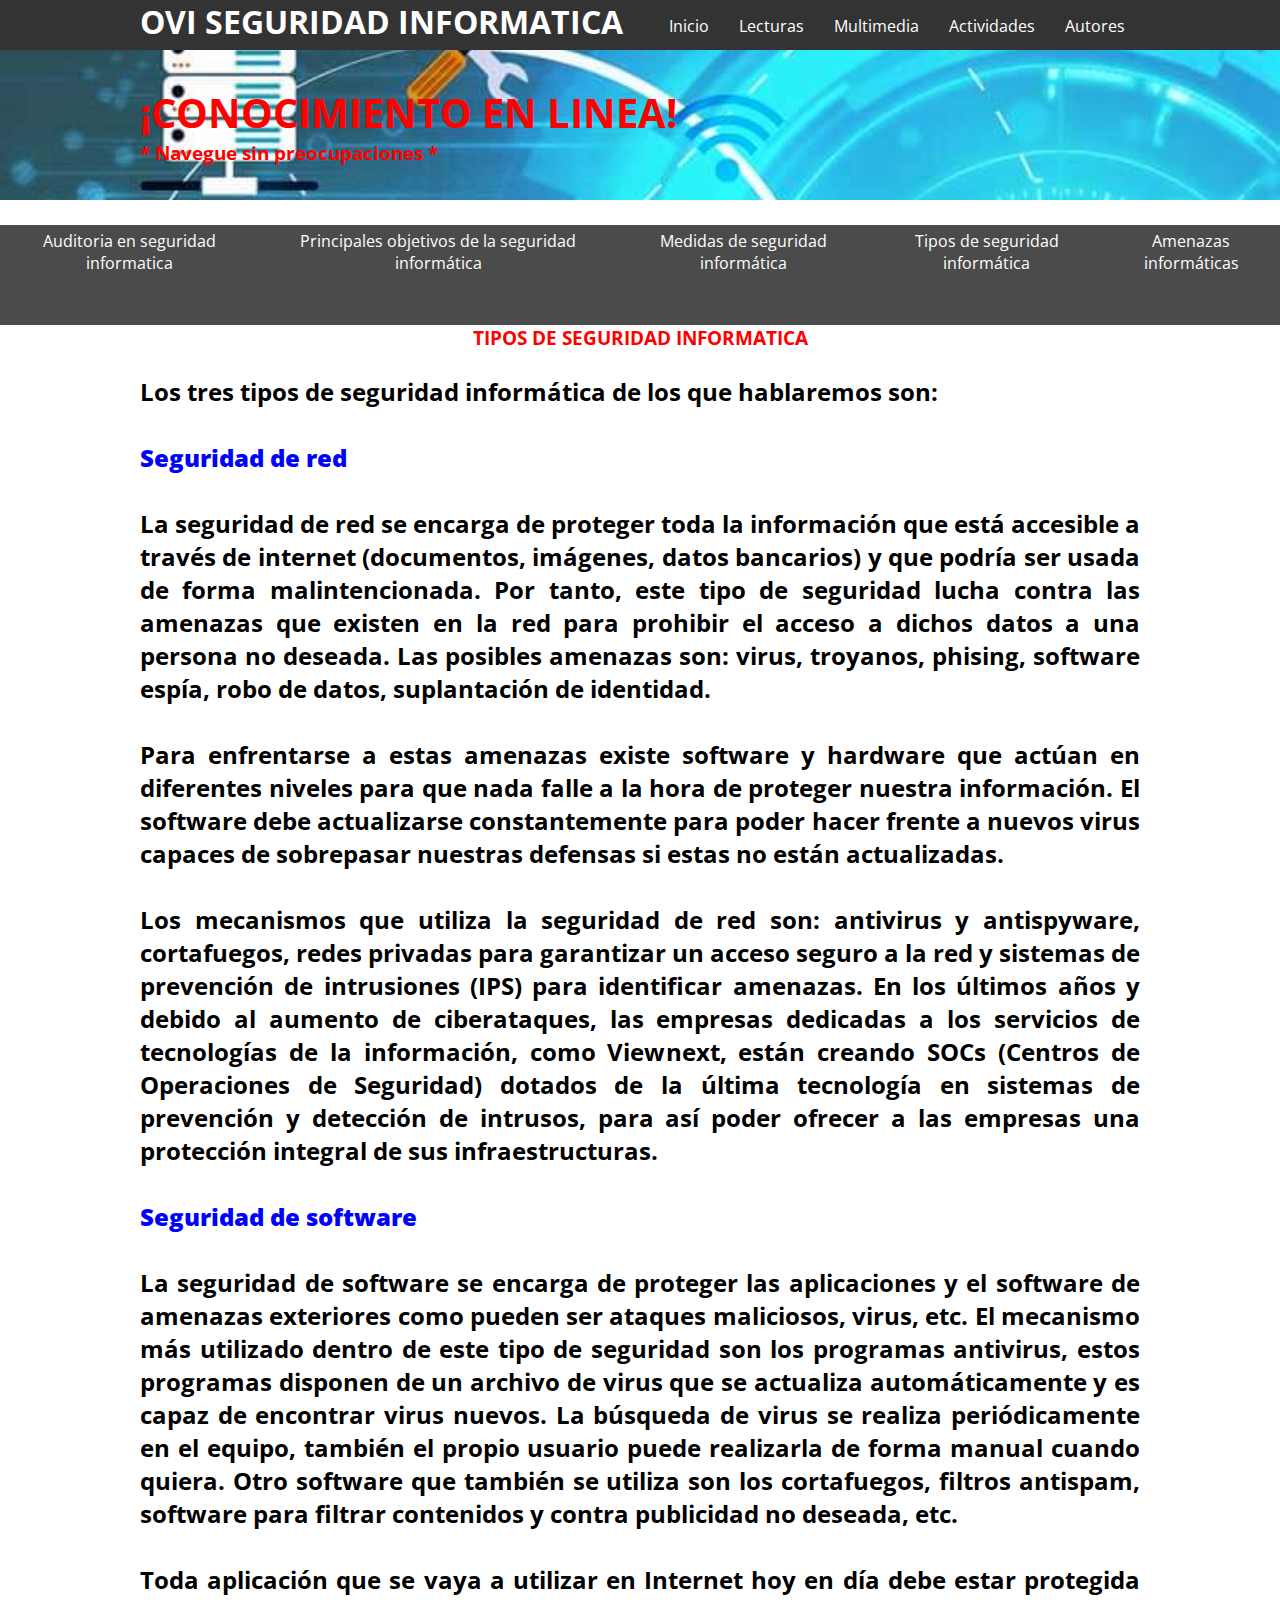
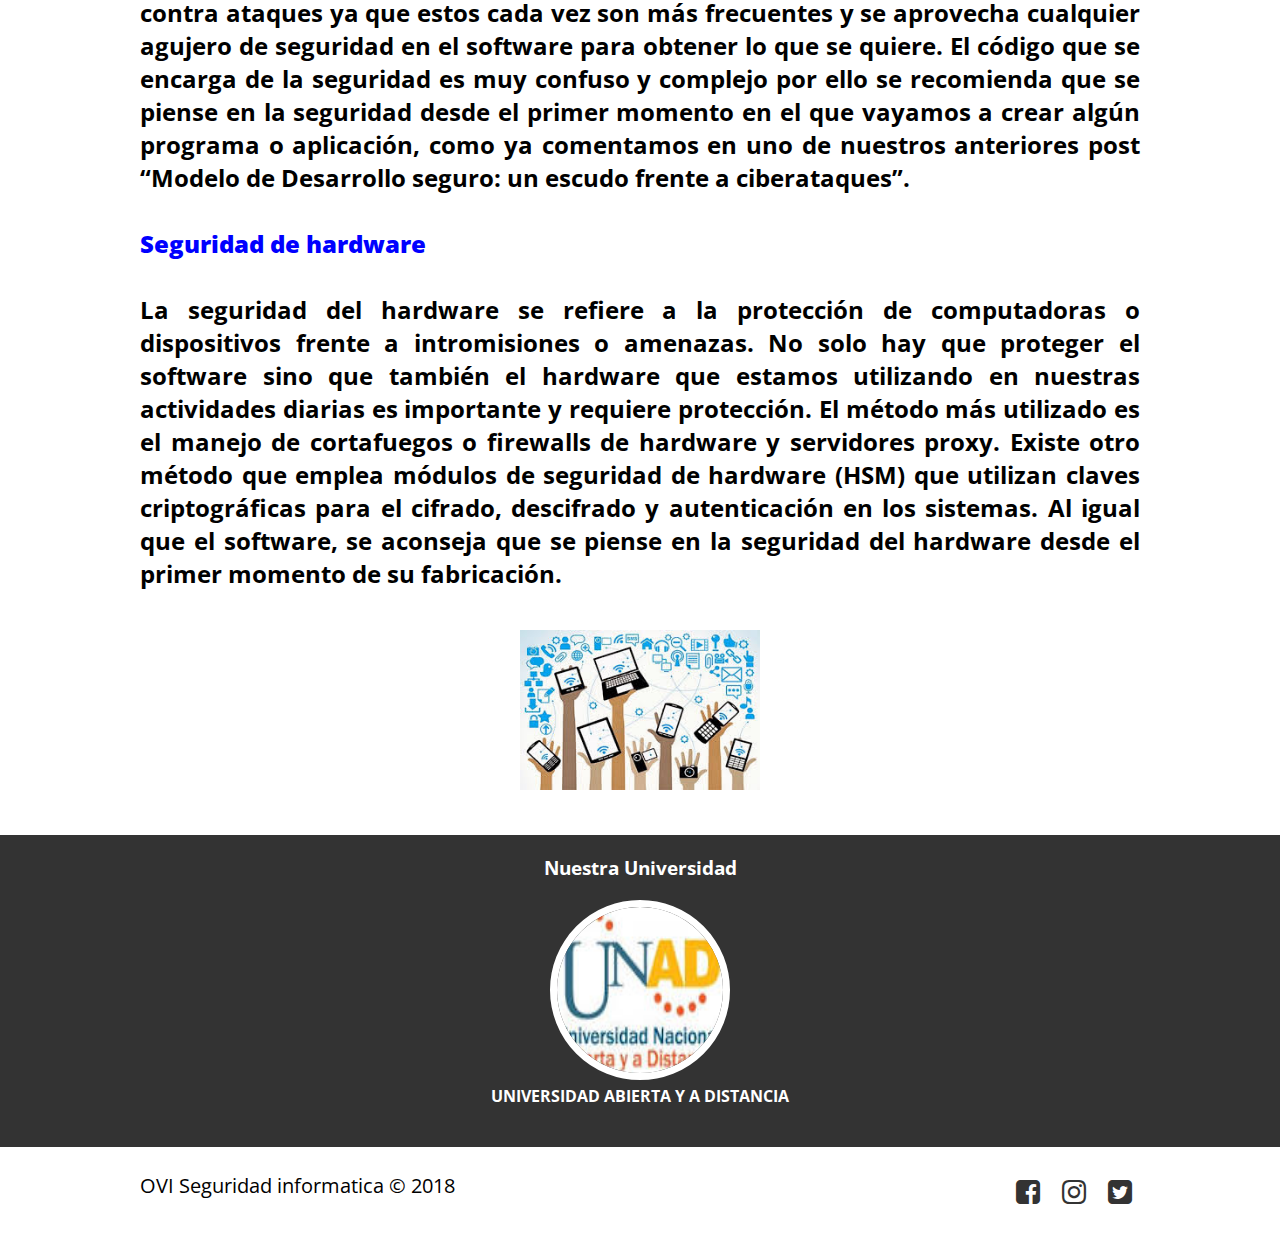
<file: lectura4.html>
<!DOCTYPE html>
<html lang="es">
	<head>
		<title>OVI SEGURIDAD INFORMATICA</title>
		<meta charset="utf-8">
		<meta name="viewport" content="width=device-width, user-scalable=no, initial-scale=1, maximum-sacale=1, minimun-scale=1">
		<meta description="OVI SEGURIDAD INFORMATICA">
		<link rel="stylesheet" type="text/css" href="css/fontello.css">
		<link rel="stylesheet" type="text/css" href="css/estilos.css">
		<link rel="stylesheet" type="text/css" href="css/menu2.css">
	</head>

	<body>
		<header>
			<div class="contenedor">
				<h1 >OVI SEGURIDAD INFORMATICA</h1>
				<input type="checkbox" id="menu-bar">
				<label class="icon-menu" for="menu-bar"></label>

				<nav class="menu">
					<a href="index.html">Inicio</a>
					<a href="">Lecturas</a>
					<a href="multimedia.html">Multimedia</a>
					<a href="actividades.html">Actividades</a>
					<a href="autores.html">Autores</a>
				</nav>
			</div>
		</header>

		<main>
			<section id="banner">
				<img src="img/seguridad.jpg">
				<div class="contenedor">
					<h2><font color=red>¡CONOCIMIENTO EN LINEA!</h2>
					<h3><p>* Navegue sin preocupaciones *</p></font></h3>			
				</div>
				
			</section>

			<section id="bienvenidos">
			<nav class="menu2">
					<a href="lectura1.html">Auditoria en seguridad informatica</a>
					<a href="lectura2.html">Principales objetivos de la seguridad informática</a>
					<a href="lectura3.html">Medidas de seguridad informática</a>
					<a href="lectura4.html">Tipos de seguridad informática</a>
					<a href="lectura5.html">Amenazas informáticas</a>		
			</nav>
			<div class="contenedor">
			
				<h3><BR><br><br><font color=red>TIPOS DE SEGURIDAD INFORMATICA</font><BR><BR></h3>
				<h2><p align=justify>Los tres tipos de seguridad informática de los que hablaremos son:<br><br>
<b><font color=blue>Seguridad de red</font></b><br><br>
La seguridad de red se encarga de proteger toda la información que está accesible a través de internet (documentos, imágenes, datos bancarios)
 y que podría ser usada de forma malintencionada. Por tanto, este tipo de seguridad lucha contra las amenazas que existen en la red para prohibir 
 el acceso a dichos datos a una persona no deseada. Las posibles amenazas son: virus, troyanos, phising, software espía, robo de datos, suplantación 
 de identidad.<br><br>
Para enfrentarse a estas amenazas existe software y hardware que actúan en diferentes niveles para que nada falle a la hora de proteger nuestra
 información. El software debe actualizarse constantemente para poder hacer frente a nuevos virus capaces de sobrepasar nuestras defensas si estas
 no están actualizadas.<br><br>
Los mecanismos que utiliza la seguridad de red son: antivirus y antispyware, cortafuegos, redes privadas para garantizar un acceso seguro a la red 
y sistemas de prevención de intrusiones (IPS) para identificar amenazas. En los últimos años y debido al aumento de ciberataques, las empresas 
dedicadas a los servicios de tecnologías de la información, como Viewnext, están creando SOCs (Centros de Operaciones de Seguridad) dotados de la
 última tecnología en sistemas de prevención y detección de intrusos, para así poder ofrecer a las empresas una protección integral de sus infraestructuras.<br><br>
 
<b><font color=blue>Seguridad de software</font></b><br><br>
La seguridad de software se encarga de proteger las aplicaciones y el software de amenazas exteriores como pueden ser ataques maliciosos, 
virus, etc. El mecanismo más utilizado dentro de este tipo de seguridad son los programas antivirus, estos programas disponen de un archivo de virus
 que se actualiza automáticamente y es capaz de encontrar virus nuevos. La búsqueda de virus se realiza periódicamente en el equipo, también el propio
 usuario puede realizarla de forma manual cuando quiera. Otro software que también se utiliza son los cortafuegos, filtros antispam, software para
 filtrar contenidos y contra publicidad no deseada, etc.<br><br>
Toda aplicación que se vaya a utilizar en Internet hoy en día debe estar protegida contra ataques ya que estos cada vez son más frecuentes y se 
aprovecha cualquier agujero de seguridad en el software para obtener lo que se quiere. El código que se encarga de la seguridad es muy confuso
 y complejo por ello se recomienda que se piense en la seguridad desde el primer momento en el que vayamos a crear algún programa o aplicación, 
 como ya comentamos en uno de nuestros anteriores post “Modelo de Desarrollo seguro: un escudo frente a ciberataques”.<br><br>
<b><font color=blue>Seguridad de hardware</font></b><br><br>
La seguridad del hardware se refiere a la protección de computadoras o dispositivos frente a intromisiones o amenazas. No solo hay que proteger el
 software sino que también el hardware que estamos utilizando en nuestras actividades diarias es importante y requiere protección. El método más 
 utilizado es el manejo de cortafuegos o firewalls de hardware y servidores proxy. Existe otro método que emplea módulos de seguridad de hardware
 (HSM) que utilizan claves criptográficas para el cifrado, descifrado y autenticación en los sistemas. Al igual que el software, se aconseja que 
 se piense en la seguridad del hardware desde el primer momento de su fabricación.<br>
</h2>


</div>
				
			</section>
			
			<section id="blog">
				
				<div class="contenedor">
					<article>
						<img src="img/tipos.jpg" height="160">
					</article>
				</div>
				
			</section>


			<section id="info">
				<h3>Nuestra Universidad</h3>
				<div class="contenedor">
					<div class="info-mascotas">
						<img src="img/logo.jpg" alt="">
						<h4>UNIVERSIDAD ABIERTA Y A DISTANCIA</h4>
					</div>
				</div>
				
			</section>
		</main>

		<footer>
			<div class="contenedor">
				<p class="copy">OVI Seguridad informatica &copy; 2018</p>
				<div class="sociales">
					<a href="https://www.facebook.com/unad.dorada?ref=br_rs" class="icon-facebook-squared"></a>
					<a href="https://www.instagram.com/universidadunad/" class="icon-instagram"></a>
					<a href="https://twitter.com/UniversidadUNAD" class="icon-twitter-squared"></a>
				</div>
			</div>
		</footer>

	</body>
</html>
</file>
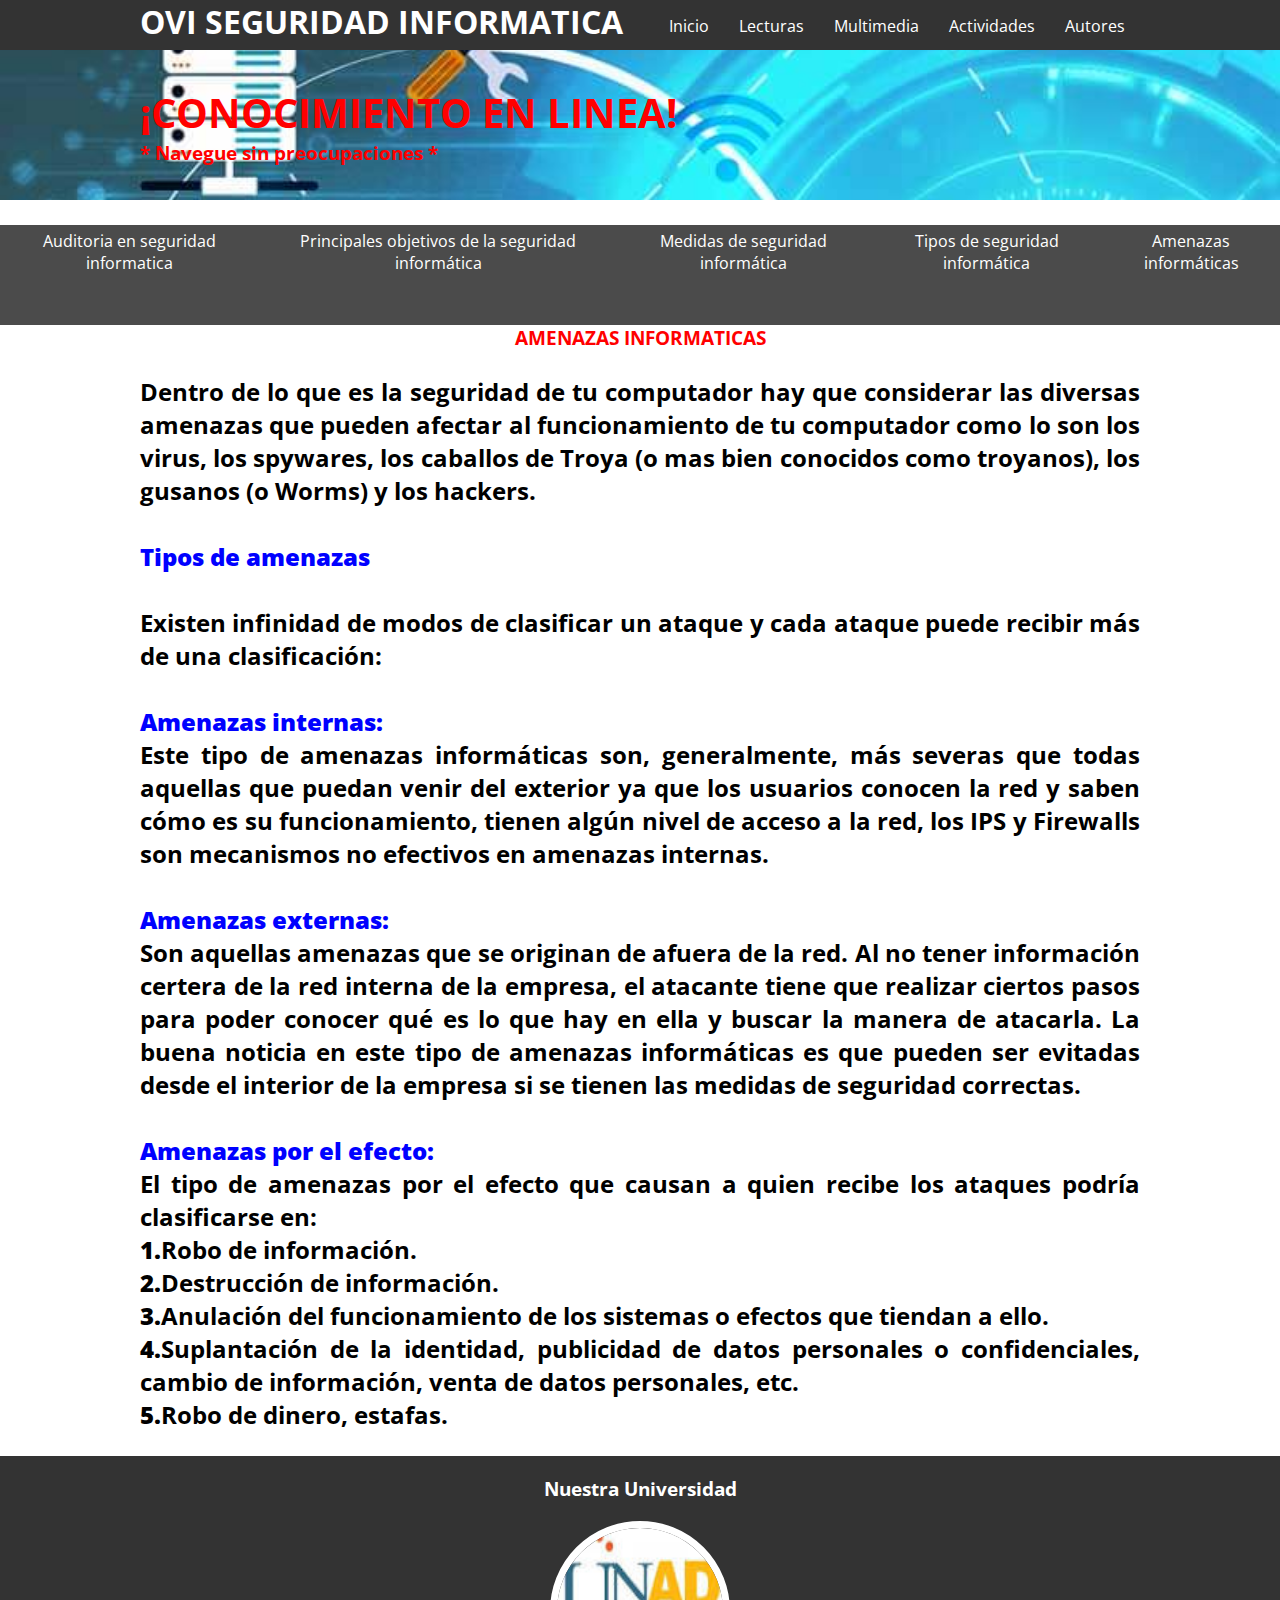
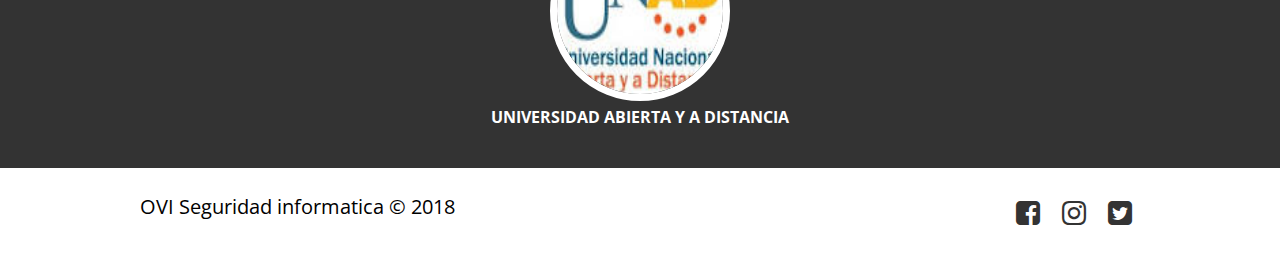
<file: lectura5.html>
<!DOCTYPE html>
<html lang="es">
	<head>
		<title>OVI SEGURIDAD INFORMATICA</title>
		<meta charset="utf-8">
		<meta name="viewport" content="width=device-width, user-scalable=no, initial-scale=1, maximum-sacale=1, minimun-scale=1">
		<meta description="OVI SEGURIDAD INFORMATICA">
		<link rel="stylesheet" type="text/css" href="css/fontello.css">
		<link rel="stylesheet" type="text/css" href="css/estilos.css">
		<link rel="stylesheet" type="text/css" href="css/menu2.css">
	</head>

	<body>
		<header>
			<div class="contenedor">
				<h1 >OVI SEGURIDAD INFORMATICA</h1>
				<input type="checkbox" id="menu-bar">
				<label class="icon-menu" for="menu-bar"></label>

				<nav class="menu">
					<a href="index.html">Inicio</a>
					<a href="">Lecturas</a>
					<a href="multimedia.html">Multimedia</a>
					<a href="actividades.html">Actividades</a>
					<a href="autores.html">Autores</a>
				</nav>
			</div>
		</header>

		<main>
			<section id="banner">
				<img src="img/seguridad.jpg">
				<div class="contenedor">
					<h2><font color=red>¡CONOCIMIENTO EN LINEA!</h2>
					<h3><p>* Navegue sin preocupaciones *</p></font></h3>			
				</div>
				
			</section>

			<section id="bienvenidos">
			<nav class="menu2">
					<a href="lectura1.html">Auditoria en seguridad informatica</a>
					<a href="lectura2.html">Principales objetivos de la seguridad informática</a>
					<a href="lectura3.html">Medidas de seguridad informática</a>
					<a href="lectura4.html">Tipos de seguridad informática</a>
					<a href="lectura5.html">Amenazas informáticas</a>		
			</nav>
			<div class="contenedor">
			
				<h3><BR><br><br><font color=red>AMENAZAS INFORMATICAS</font><BR><BR></h3>
				<h2><p align=justify>Dentro de lo que es la seguridad de tu computador hay que considerar las diversas amenazas que pueden afectar al funcionamiento de tu computador 
		como lo son los virus, los spywares, los caballos de Troya (o mas bien conocidos como troyanos), los gusanos (o Worms) y los hackers.<br><br>
<b><font color=blue>Tipos de amenazas</font></b><br><br>
Existen infinidad de modos de clasificar un ataque y cada ataque puede recibir más de una clasificación:<br><br>

<b><font color=blue>Amenazas internas:</font></b><br>
Este tipo de amenazas informáticas son, generalmente, más severas que todas aquellas que puedan venir del exterior ya que  los usuarios conocen la red
 y saben cómo es su funcionamiento, tienen algún nivel de acceso a la red, los IPS y Firewalls son mecanismos no efectivos en amenazas internas.<br><br>
<b><font color=blue>Amenazas externas:</font></b><br>
Son aquellas amenazas que se originan de afuera de la red. Al no tener información certera de la red interna de la empresa, el atacante tiene que realizar 
ciertos pasos para poder conocer qué es lo que hay en ella y buscar la manera de atacarla. La buena noticia en este tipo de amenazas informáticas es 
que pueden ser evitadas desde el interior de la empresa si se tienen las medidas de seguridad correctas.<br><br>

<b><font color=blue>Amenazas por el efecto:</font><br></b>
El tipo de amenazas por el efecto que causan a quien recibe los ataques podría clasificarse en:<br>

<b>1.</b>Robo de información.<br>
<b>2.</b>Destrucción de información.<br>
<b>3.</b>Anulación del funcionamiento de los sistemas o efectos que tiendan a ello.<br>
<b>4.</b>Suplantación de la identidad, publicidad de datos personales o confidenciales, cambio de información, venta de datos personales, etc.<br>
<b>5.</b>Robo de dinero, estafas.<br>
</h2>


</div>
				
			</section>
			
			


			<section id="info">
				<h3>Nuestra Universidad</h3>
				<div class="contenedor">
					<div class="info-mascotas">
						<img src="img/logo.jpg" alt="">
						<h4>UNIVERSIDAD ABIERTA Y A DISTANCIA</h4>
					</div>
				</div>
				
			</section>
		</main>

		<footer>
			<div class="contenedor">
				<p class="copy">OVI Seguridad informatica &copy; 2018</p>
				<div class="sociales">
					<a href="https://www.facebook.com/unad.dorada?ref=br_rs" class="icon-facebook-squared"></a>
					<a href="https://www.instagram.com/universidadunad/" class="icon-instagram"></a>
					<a href="https://twitter.com/UniversidadUNAD" class="icon-twitter-squared"></a>
				</div>
			</div>
		</footer>

	</body>
</html>
</file>
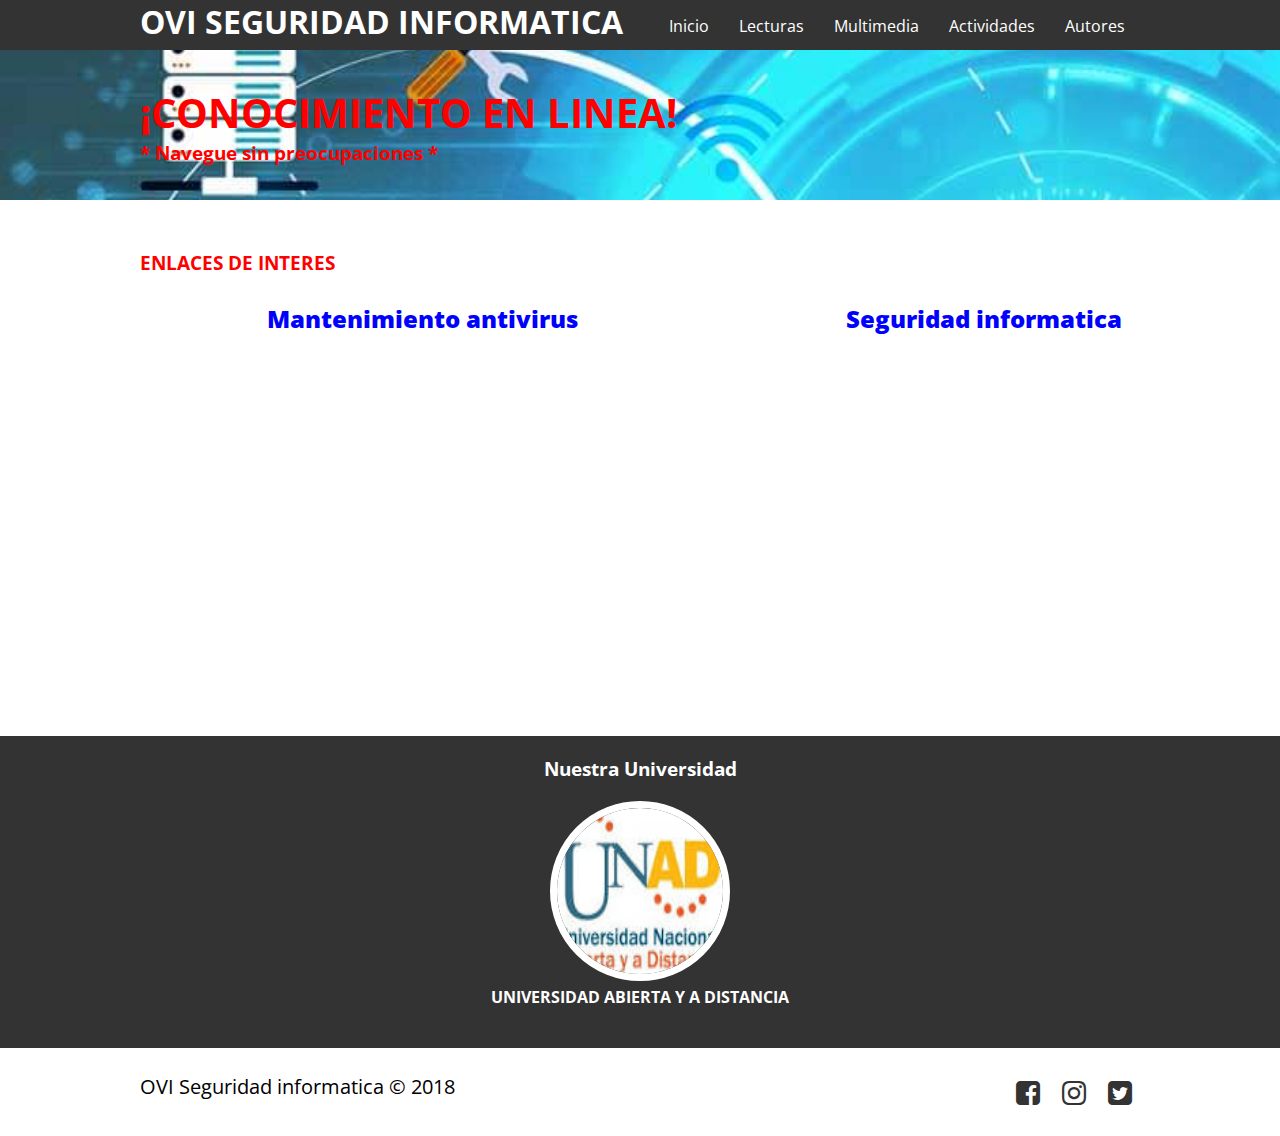
<file: multimedia.html>
<!DOCTYPE html>
<html lang="es">
	<head>
		<title>OVI SEGURIDAD INFORMATICA</title>
		<meta charset="utf-8">
		<meta name="viewport" content="width=device-width, user-scalable=no, initial-scale=1, maximum-sacale=1, minimun-scale=1">
		<meta description="OVI SEGURIDAD INFORMATICA">
		<link rel="stylesheet" type="text/css" href="css/fontello.css">
		<link rel="stylesheet" type="text/css" href="css/estilos.css">
		<link rel="stylesheet" type="text/css" href="css/menu2.css">
	</head>

	<body>
		<header>
			<div class="contenedor">
				<h1 >OVI SEGURIDAD INFORMATICA</h1>
				<input type="checkbox" id="menu-bar">
				<label class="icon-menu" for="menu-bar"></label>

				<nav class="menu">
					<a href="index.html">Inicio</a>
					<a href="">Lecturas</a>
					<a href="multimedia.html">Multimedia</a>
					<a href="actividades.html">Actividades</a>
					<a href="autores.html">Autores</a>
				</nav>
			</div>
		</header>

		<main>
			<section id="banner">
				<img src="img/seguridad.jpg">
				<div class="contenedor">
					<h2><font color=red>¡CONOCIMIENTO EN LINEA!</h2>
					<h3><p>* Navegue sin preocupaciones *</p></font></h3>			
				</div>
				
			</section>

			
			<div class="contenedor">
			
			<h3><br><font color=red>ENLACES DE INTERES</font><BR><BR></h3>
			
				<h2>
				
				<table border="0" width="50%" bgcolor="#FFFFFF">
					<tr>
						<td><center><b><font color=blue>Mantenimiento antivirus<br>	<br>
						<iframe width="560" height="315" src="https://www.youtube.com/embed/bRkyy6Xx6tw" 
						frameborder="0" allow="accelerometer; autoplay; encrypted-media; gyroscope; picture-in-picture"
						allowfullscreen></iframe>
						</td>
						<td><center><b><font color=blue>Seguridad informatica<br><br>		
						
						<iframe width="560" height="315" src="https://www.youtube.com/embed/KiuTyXehW-8"
						frameborder="0" allow="accelerometer; autoplay; encrypted-media; gyroscope; picture-in-picture" 
						allowfullscreen></iframe>
						</td>
					
					</tr>
				</table>
				
				</h2>
				<BR><BR>
			</div>
			<section id="info">
				<h3>Nuestra Universidad</h3>
				<div class="contenedor">
					<div class="info-mascotas">
						<img src="img/logo.jpg" alt="">
						<h4>UNIVERSIDAD ABIERTA Y A DISTANCIA</h4>
					</div>
				</div>
				
			</section>
		</main>

		<footer>
			<div class="contenedor">
				<p class="copy">OVI Seguridad informatica &copy; 2018</p>
				<div class="sociales">
					<a href="https://www.facebook.com/unad.dorada?ref=br_rs" class="icon-facebook-squared"></a>
					<a href="https://www.instagram.com/universidadunad/" class="icon-instagram"></a>
					<a href="https://twitter.com/UniversidadUNAD" class="icon-twitter-squared"></a>
				</div>
			</div>
		</footer>

	</body>
</html>
</file>
<file: css/fontello.css>
@font-face {
  font-family: 'fontello';
  src: url('../font/fontello.eot?21464721');
  src: url('../font/fontello.eot?21464721#iefix') format('embedded-opentype'),
       url('../font/fontello.woff2?21464721') format('woff2'),
       url('../font/fontello.woff?21464721') format('woff'),
       url('../font/fontello.ttf?21464721') format('truetype'),
       url('../font/fontello.svg?21464721#fontello') format('svg');
  font-weight: normal;
  font-style: normal;
}
/* Chrome hack: SVG is rendered more smooth in Windozze. 100% magic, uncomment if you need it. */
/* Note, that will break hinting! In other OS-es font will be not as sharp as it could be */
/*
@media screen and (-webkit-min-device-pixel-ratio:0) {
  @font-face {
    font-family: 'fontello';
    src: url('../font/fontello.svg?21464721#fontello') format('svg');
  }
}
*/
 
 [class^="icon-"]:before, [class*=" icon-"]:before {
  font-family: "fontello";
  font-style: normal;
  font-weight: normal;
  speak: none;
 
  display: inline-block;
  text-decoration: inherit;
  width: 1em;
  margin-right: .2em;
  text-align: center;
  /* opacity: .8; */
 
  /* For safety - reset parent styles, that can break glyph codes*/
  font-variant: normal;
  text-transform: none;
 
  /* fix buttons height, for twitter bootstrap */
  line-height: 1em;
 
  /* Animation center compensation - margins should be symmetric */
  /* remove if not needed */
  margin-left: .2em;
 
  /* you can be more comfortable with increased icons size */
  /* font-size: 120%; */
 
  /* Font smoothing. That was taken from TWBS */
  -webkit-font-smoothing: antialiased;
  -moz-osx-font-smoothing: grayscale;
 
  /* Uncomment for 3D effect */
  /* text-shadow: 1px 1px 1px rgba(127, 127, 127, 0.3); */
}
 
.icon-guidedog:before { content: '\e800'; } /* '' */
.icon-menu:before { content: '\f0c9'; } /* '' */
.icon-instagram:before { content: '\f16d'; } /* '' */
.icon-twitter-squared:before { content: '\f304'; } /* '' */
.icon-facebook-squared:before { content: '\f308'; } /* '' */
© 2018 GitHub, Inc.
</file>
<file: css/estilos.css>
@import url('https://fonts.googleapis.com/css?family=Open+Sans');
@import url(menu.css);
@import url(banner.css);
@import url(blog.css);
@import url(info.css);

*{
	margin: 0;
	padding: 0;
	box-sizing: border-box;
}

body{
	font-family: 'Open Sans', sans-serif;
}

header{
	width: 100%;
	height: 50px;
	background: #333;
	color: #FFF;
	position: fixed;
	top: 0;
	left: 0;
	z-index: 100;
}

.contenedor{
	width: 98%;
	margin: auto;
}

h1{
	float: left;
}

head .contenedor{
	display: table;
}

section{
	width: 100%;
	margin-bottom:25px; 
}

#bienvenidos{
	text-align:center;
}

footer .contenedor{
	display: flex;
	flex-wrap: wrap;
	justify-content: center;
	padding-bottom: 25px;
}

.copy{
	font-size: 20px;
}

.sociales{
	width: 100%;
	text-align: center;
	font-size: 28px;
}

.sociales a{
	color: #333;
	text-decoration: none;
}

@media (min-width: 1024px) {
	.contenedor{
		width: 1000px;
	}
	
	
}

@media (min-width: 762px) {
	.sociales{
		width: auto;
	}

	footer .contenedor{
		justify-content: space-between;
	}


}
</file>
<file: css/menu2.css>
#menu2-bar{
	display: none;
}

header label{
	float: right;
	font-size: 12px;
	margin: 6px 0;
	cursor: pointer;
}

.menu2{
	position: absolute;
	top: 0px;
	left: 0;
	width: 100%;
	height: 130vh;
	background: rgba(55,55,55,0.9);
	transition: all 0.5s;
	transform: translateX(-100%);
}

.menu2 a{
	display: block;
	color: #FFF;
	height: 100px;
	text-decoration: none;
	padding: 5px;
	border-bottom: 1px solid rgba(255,255,255,0.5);
}

.menu2 a:hover{
	background: blue;
}

#menu2-bar:checked ~ .menu2{
	transform: translateX(0%);
}

@media (min-width: 1024px) {
	.menu2{
		position: static;
		width: auto;
		height: auto;
		transform: translateX(0%);
		float: right;
		display: flex;
	}

	.menu2 a{
		border: none;
	}

	header label{
		display: none;
	}
	
}
</file>
